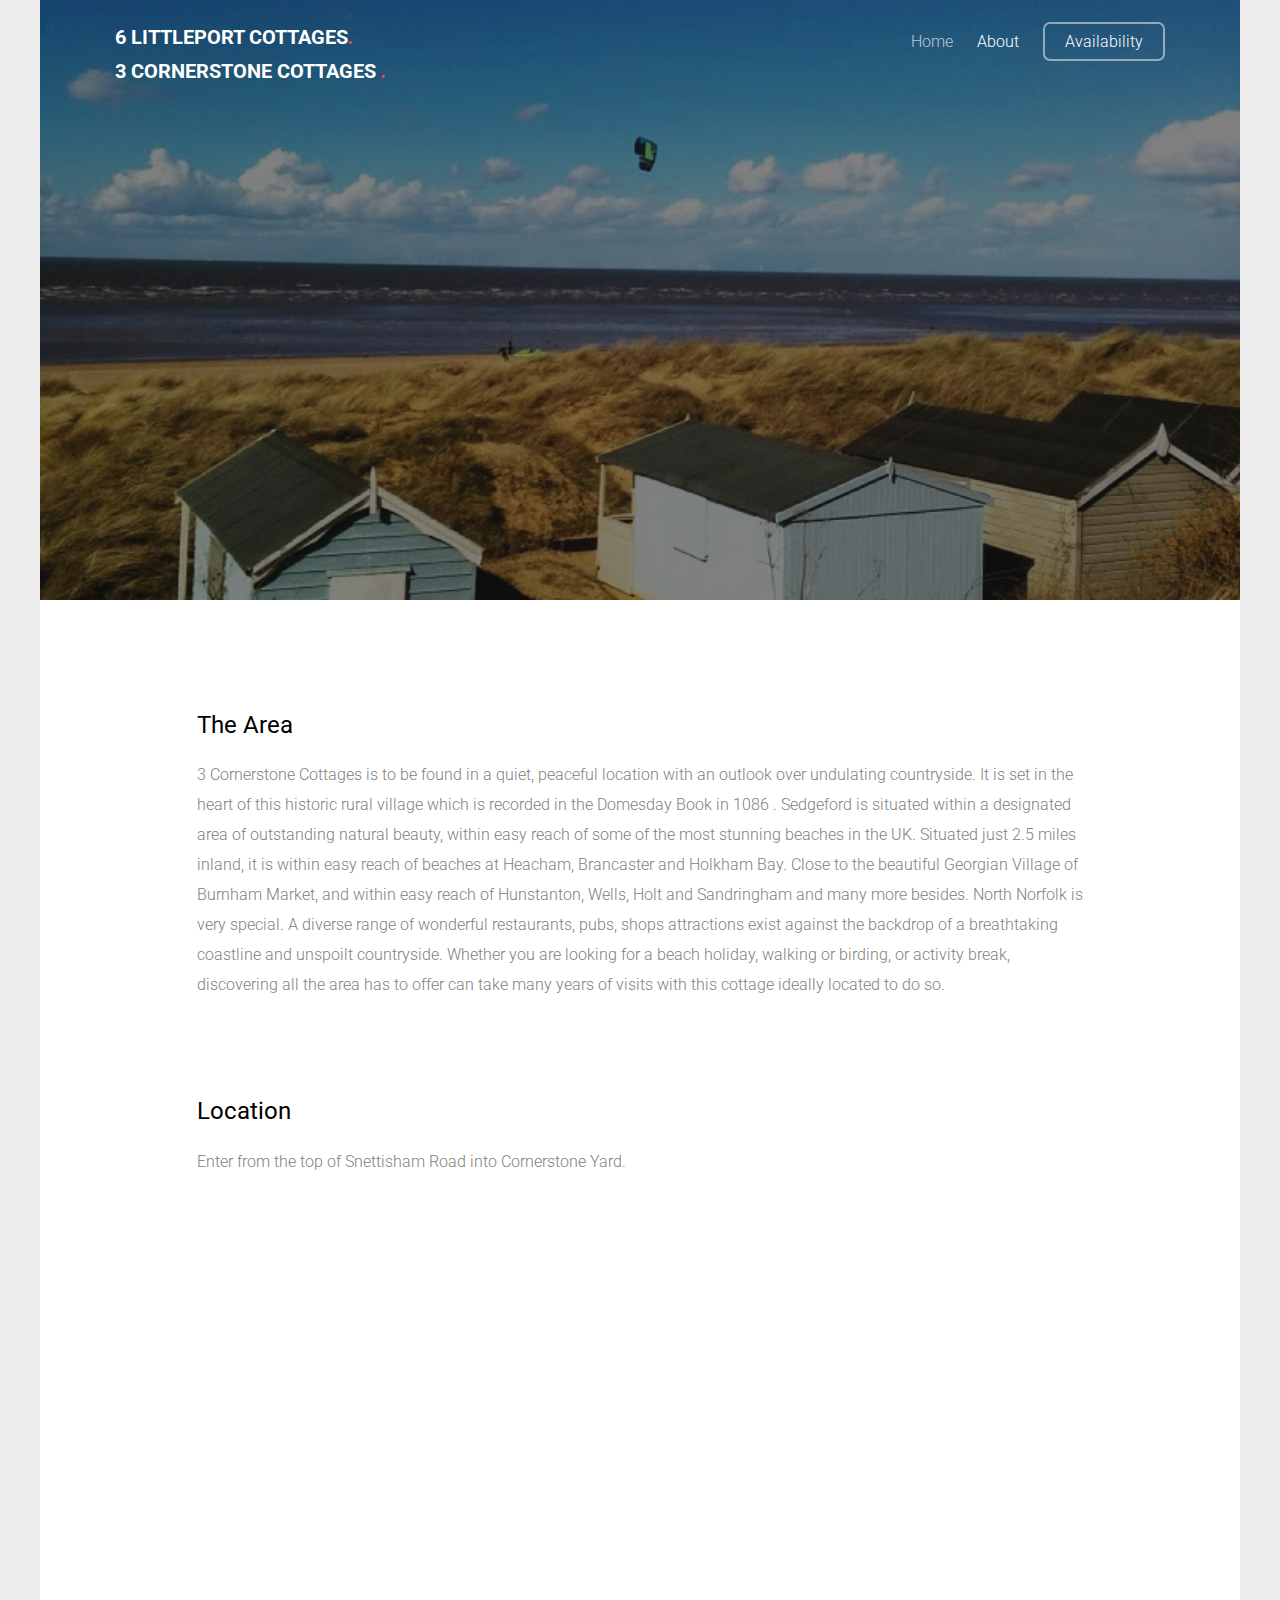
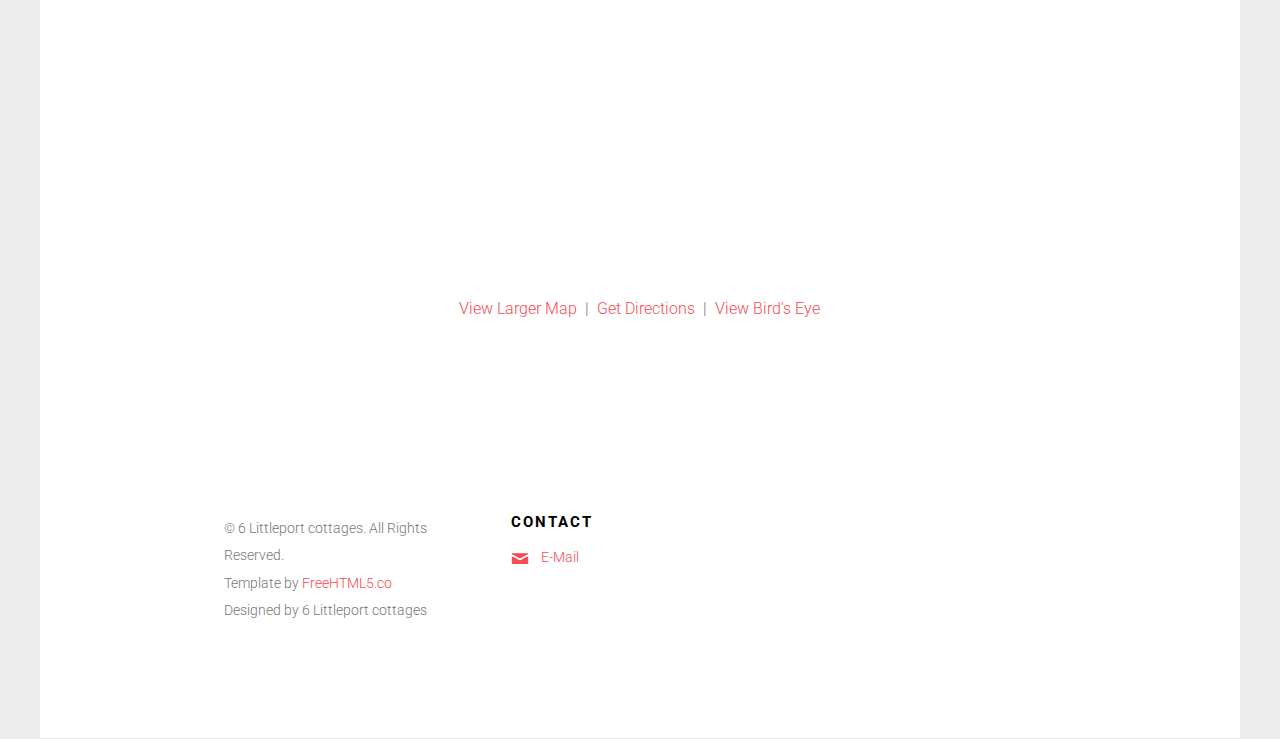
<file: about_cornerstone.html>
<!DOCTYPE HTML>
<html>
	<head>
	<meta charset="utf-8">
	<meta http-equiv="X-UA-Compatible" content="IE=edge">
	<title>6 Littleport Cottages</title>
	<meta name="viewport" content="width=device-width, initial-scale=1">
	<meta name="description" content="Free HTML5 Website Template by FreeHTML5.co" />
	<meta name="keywords" content="free website templates, free html5, free template, free bootstrap, free website template, html5, css3, mobile first, responsive" />
	<meta name="author" content="FreeHTML5.co" />
	<!-- 
	//////////////////////////////////////////////////////

	3 Cornerstone Cottgae. Bespoke Holiday cottage for solo travellers and couples. Located in Sedgeford, North Norfolk.

	//////////////////////////////////////////////////////
	 -->

  	<!-- Facebook and Twitter integration -->
	<meta property="og:title" content=""/>
	<meta property="og:image" content=""/>
	<meta property="og:url" content=""/>
	<meta property="og:site_name" content=""/>
	<meta property="og:description" content=""/>
	<meta name="twitter:title" content="" />
	<meta name="twitter:image" content="" />
	<meta name="twitter:url" content="" />
	<meta name="twitter:card" content="" />

	<link href="https://fonts.googleapis.com/css?family=Roboto:300,400,700" rel="stylesheet">
	
	<!-- Animate.css -->
	<link rel="stylesheet" href="css/animate.css">
	<!-- Icomoon Icon Fonts-->
	<link rel="stylesheet" href="css/icomoon.css">
	<!-- Themify Icons-->
	<link rel="stylesheet" href="css/themify-icons.css">
	<!-- Bootstrap  -->
	<link rel="stylesheet" href="css/bootstrap.css">

	<!-- Magnific Popup -->
	<link rel="stylesheet" href="css/magnific-popup.css">

	<!-- Owl Carousel  -->
	<link rel="stylesheet" href="css/owl.carousel.min.css">
	<link rel="stylesheet" href="css/owl.theme.default.min.css">

	<!-- Theme style  -->
	<link rel="stylesheet" href="css/style.css">

	<!-- Modernizr JS -->
	<script src="js/modernizr-2.6.2.min.js"></script>
	<!-- FOR IE9 below -->
	<!--[if lt IE 9]>
	<script src="js/respond.min.js"></script>
	<![endif]-->

	</head>
	<body>
		
	<div class="gtco-loader"></div>
	
	<div id="page">

	
	<div class="page-inner">
	<nav class="gtco-nav" role="navigation">
		<div class="gtco-container">	
			<div class="row">
				<div class="col-sm-4 col-xs-12">
					<div id="gtco-logo"><a href="index.html">6 Littleport Cottages<em>.</em></a><br><a href="cornerstone.html">3 Cornerstone cottages <em>.</em></a></div>
				</div>
				<div class="col-xs-8 text-right menu-1">
					<ul>
						<li> <a href="cornerstone.html">Home</a></li>
						<li class="active"><a href="#">About</a></li>
						<li class="btn-cta"><a href="availability_cornerstone.html"><span>Availability</span></a></li>
					</ul>
				</div>
			</div>	
		</div>
	</nav>
	
	<header id="gtco-header" class="gtco-cover gtco-cover-sm" role="banner" style="background-image: url(images/cornerstone_about.jpg)">
		<div class="overlay"></div>
		<div class="gtco-container">
			<div class="row">
				<div class="col-md-12 col-md-offset-0 text-left">
					

					<div class="row row-mt-15em">

						<div class="col-md-7 mt-text animate-box" data-animate-effect="fadeInUp">
							<span class="intro-text-small"></span>
							<h1>About</h1>	
						</div>
						
					</div>
							
					
				</div>
			</div>
		</div>
	</header>
	
	<div class="gtco-section border-bottom">
		<div class="gtco-container">
			<div class="row">
				<div class="col-md-10 col-md-offset-1 text-left gtco-heading">
					<h3>The Area</h3>
					<p><font size="3">
					3 Cornerstone Cottages is to be found in a quiet, peaceful location with an outlook over undulating countryside. 
					It is set in the heart of this historic rural village which is recorded in the Domesday Book in 1086 . Sedgeford is situated within a designated area of outstanding natural
					beauty, within easy reach of some of the most stunning beaches in the UK. Situated just 2.5 miles inland, it is within easy reach of beaches
					at Heacham, Brancaster and Holkham Bay. Close to the beautiful Georgian Village of Burnham Market, and within easy reach of Hunstanton, Wells,
					Holt and Sandringham and many more besides.
					North Norfolk is very special. A diverse range of wonderful restaurants, pubs, shops attractions exist against the backdrop of a breathtaking coastline
					and unspoilt countryside. Whether you are looking for a beach holiday, walking or birding, or activity break, discovering 
					all the area has to offer can take many years of visits with this cottage ideally located to do so.
					</font></p>
				</div>
			</div>
			<div class="row">
				<div class="col-md-10 col-md-offset-1 text-left gtco-heading">
					<h3>Location</h3>
					<p><font size="3">Enter from the top of Snettisham Road into Cornerstone Yard.</font></p>
				</div>
				<div class="col-md-10 col-md-offset-1 text-center gtco-heading">
					<iframe width="800" height="600" frameborder="0" src="https://www.bing.com/maps/embed/viewer.aspx?v=3&amp;cp=52.899577~0.540079&amp;lvl=17&amp;w=800&amp;h=600&amp;sty=r&amp;typ=d&amp;pp=~~52.901055~0.559081|~~52.899609~0.539886&amp;ps=&amp;dir=0&amp;mkt=en-gb&amp;src=SHELL&amp;form=BMEMJS"></iframe><div style="margin: 12px 0 0 0;"><a target="_blank" href="https://www.bing.com/maps/?cp=52.899577~0.540079&amp;sty=r&amp;lvl=17&amp;sp=point.52.901055_0.559081__~point.52.899609_0.539886__&amp;mm_embed=map">View Larger Map</a>&nbsp; |&nbsp; <a target="_blank" href="https://www.bing.com/maps/?cp=52.899577~0.540079&amp;sty=r&amp;lvl=17&amp;rtp=~pos.52.901055_0.559081_~pos.52.899609_0.539886__&amp;mm_embed=dir">Get Directions</a>&nbsp; |&nbsp; <a target="_blank" href="https://www.bing.com/maps/?cp=sth4rdh1cxxz&amp;sty=b&amp;lvl=18&amp;sp=point.52.901055_0.559081__~point.52.899609_0.539886__&amp;mm_embed=be">View Bird's Eye</a></div>
				</div>
			</div>
		

		<footer id="gtco-footer" role="contentinfo">
			<div class="col-md-10 col-md-offset-1 text-left gtco-heading">
				<div class="col-md-4">
					<div class="gtco-widget">
						<small class="block">&copy; 6 Littleport cottages. All Rights Reserved.</small> 
						<br>
						<small class="block">Template by <a href="http://FreeHTML5.co/" target="_blank">FreeHTML5.co</a>
						<br>
						<class="block">Designed by 6 Littleport cottages</a>
					</div>
				</div>
				<div class="col-md-4">
					<div class="gtco-widget">
						<h3>Contact</h3>
						<ul class="gtco-quick-contact">
							<li><a href="mailto:derri.shepherd@virgin.net"><i class="icon-mail2"></i> E-Mail</a></li>
						</ul>
					</div>
				</div>
			</div>
		</footer>
	</div>

	</div>

	<div class="gototop js-top">
		<a href="#" class="js-gotop"><i class="icon-arrow-up"></i></a>
	</div>
	
	<!-- jQuery -->
	<script src="js/jquery.min.js"></script>
	<!-- jQuery Easing -->
	<script src="js/jquery.easing.1.3.js"></script>
	<!-- Bootstrap -->
	<script src="js/bootstrap.min.js"></script>
	<!-- Waypoints -->
	<script src="js/jquery.waypoints.min.js"></script>
	<!-- Carousel -->
	<script src="js/owl.carousel.min.js"></script>
	<!-- countTo -->
	<script src="js/jquery.countTo.js"></script>
	<!-- Magnific Popup -->
	<script src="js/jquery.magnific-popup.min.js"></script>
	<script src="js/magnific-popup-options.js"></script>
	<!-- Main -->
	<script src="js/main.js"></script>

	</body>
</html>
</file>
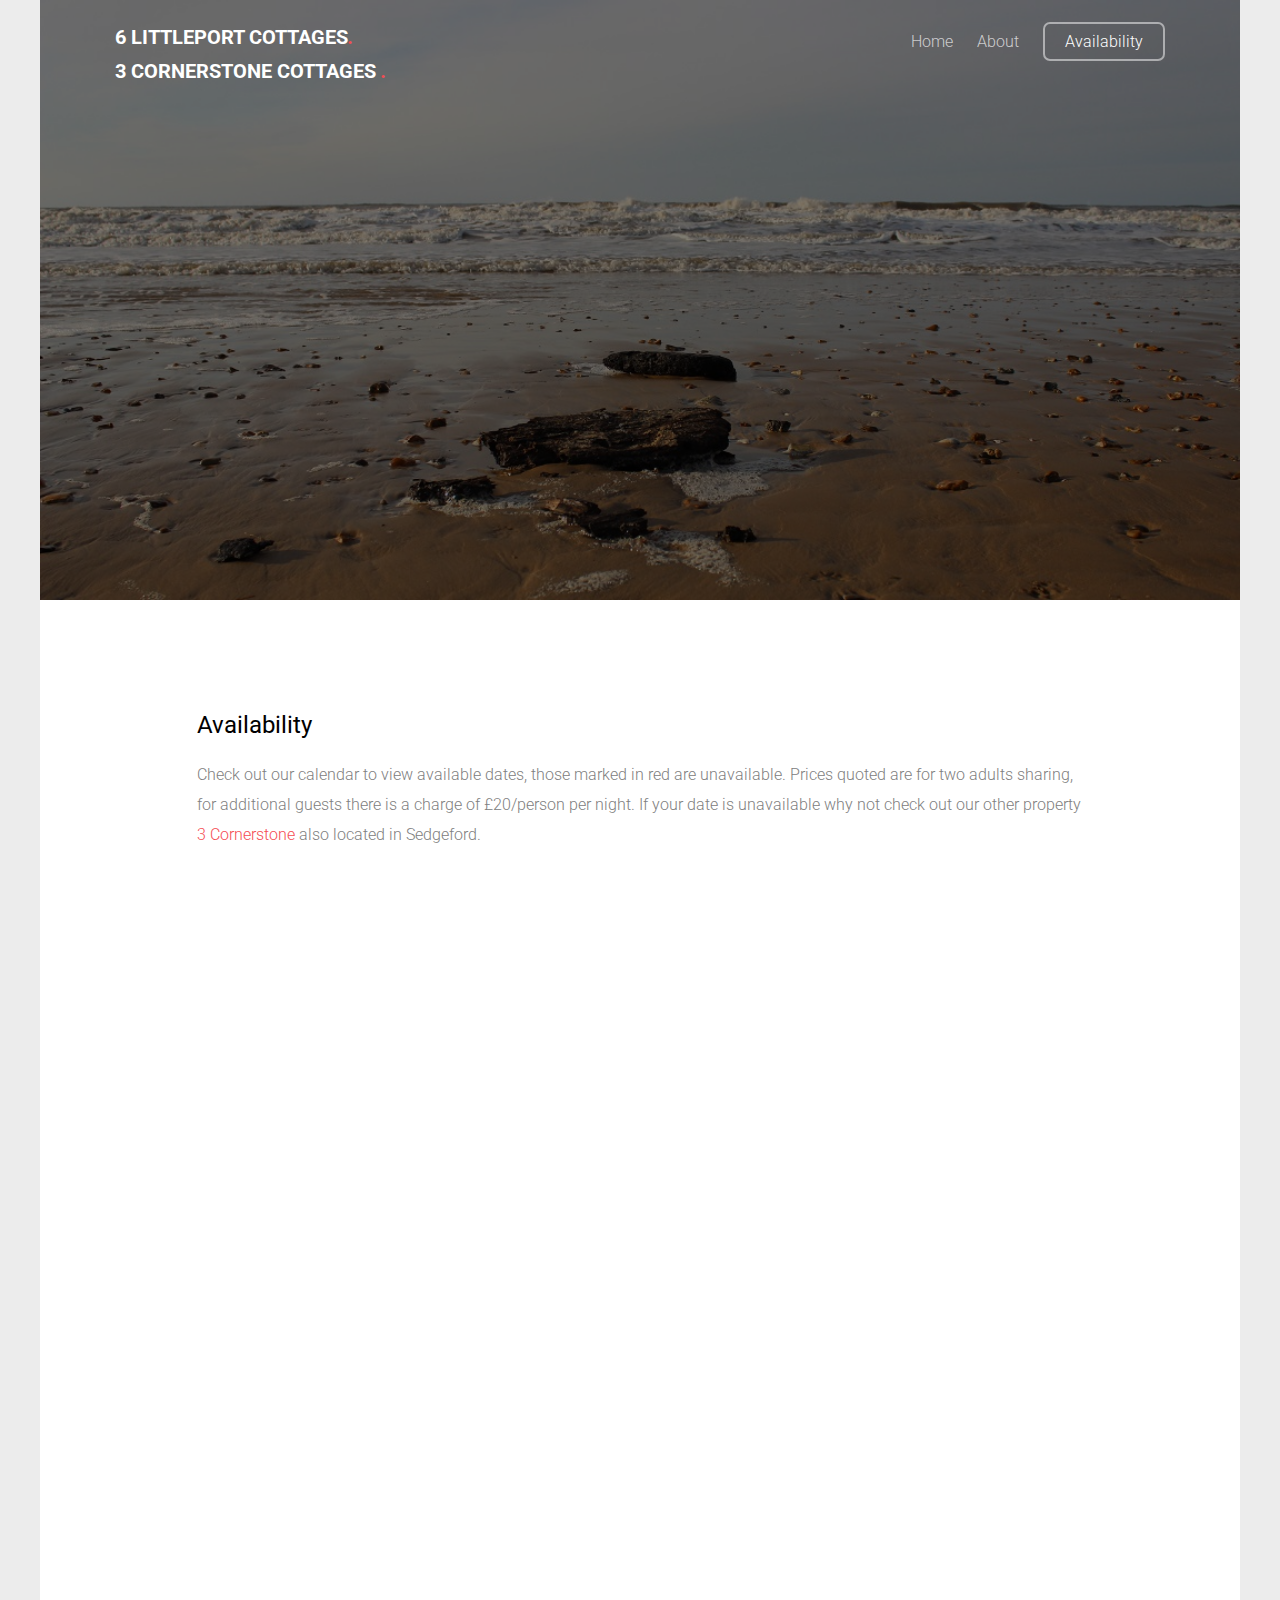
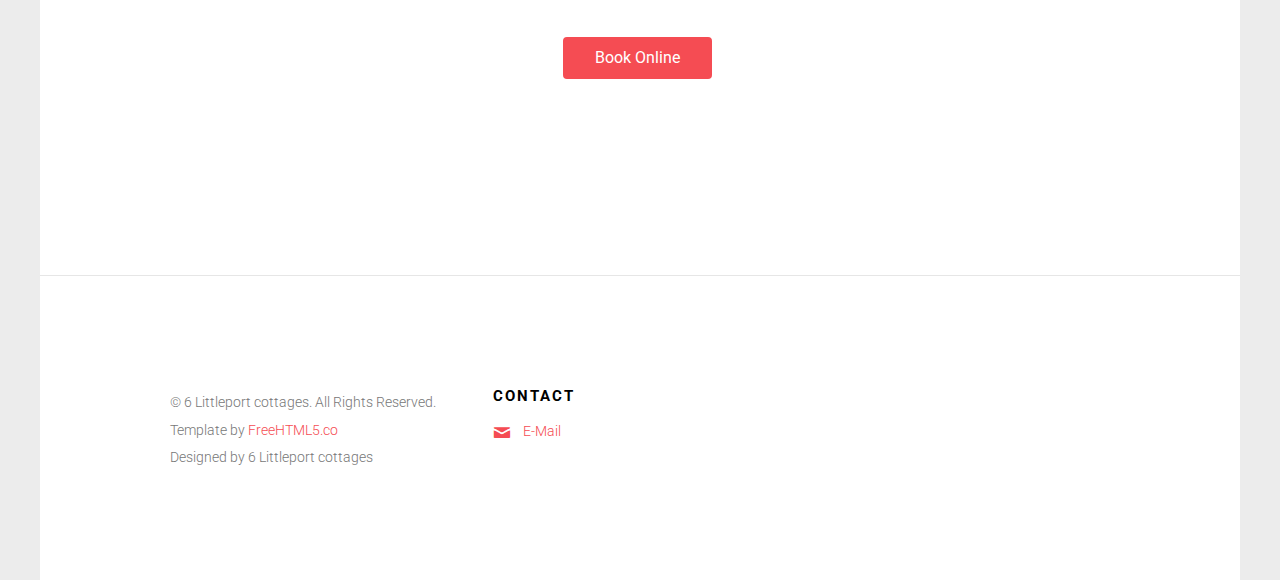
<file: availability.html>
<!DOCTYPE HTML>

<html>
	<head>
	<meta charset="utf-8">
	<meta http-equiv="X-UA-Compatible" content="IE=edge">
	<title>6 Littleport Cottages</title>
	<meta name="viewport" content="width=device-width, initial-scale=1">
	<meta name="description" content="6 Littleport Cottgaes. Holiday cottage Located on the historic Peddars Way footpath, Sdgeford, North Norfolk." />
	<meta name="keywords" content="free website templates, free html5, free template, free bootstrap, free website template, html5, css3, mobile first, responsive" />
	<meta name="author" content="FreeHTML5.co" />
	
	<!-- 
	//////////////////////////////////////////////////////

	6 Littleport Cottgaes. Holiday cottage Located on the historic Peddars Way footpath, Sedgeford, North Norfolk.
	
	//////////////////////////////////////////////////////
	 -->

  	<!-- Facebook and Twitter integration -->
	<meta property="og:title" content=""/>
	<meta property="og:image" content=""/>
	<meta property="og:url" content=""/>
	<meta property="og:site_name" content=""/>
	<meta property="og:description" content=""/>
	<meta name="twitter:title" content="" />
	<meta name="twitter:image" content="" />
	<meta name="twitter:url" content="" />
	<meta name="twitter:card" content="" />

	<link href="https://fonts.googleapis.com/css?family=Roboto:300,400,700" rel="stylesheet">
	
	<!-- Animate.css -->
	<link rel="stylesheet" href="css/animate.css">
	<!-- Icomoon Icon Fonts-->
	<link rel="stylesheet" href="css/icomoon.css">
	<!-- Themify Icons-->
	<link rel="stylesheet" href="css/themify-icons.css">
	<!-- Bootstrap  -->
	<link rel="stylesheet" href="css/bootstrap.css">

	<!-- Magnific Popup -->
	<link rel="stylesheet" href="css/magnific-popup.css">

	<!-- Owl Carousel  -->
	<link rel="stylesheet" href="css/owl.carousel.min.css">
	<link rel="stylesheet" href="css/owl.theme.default.min.css">

	<!-- Theme style  -->
	<link rel="stylesheet" href="css/style.css">

	<!-- Modernizr JS -->
	<script src="js/modernizr-2.6.2.min.js"></script>
	<!-- FOR IE9 below -->
	<!--[if lt IE 9]>
	<script src="js/respond.min.js"></script>
	<![endif]-->

	</head>
	<body>
		
	<div class="gtco-loader"></div>
	
	<div id="page">

	
		<div class="page-inner">
			<nav class="gtco-nav" role="navigation">
				<div class="gtco-container">	
					<div class="row">
						<div class="col-sm-4 col-xs-12">
							<div id="gtco-logo"><a href="#">6 Littleport Cottages<em>.</em></a><br><a href="cornerstone.html">3 Cornerstone cottages <em>.</em></a></div>
						</div>
						<div class="col-xs-8 text-right menu-1">
							<ul>
								<li><a href="index.html">Home</a></li>
								<li><a href="about.html">About</a></li>
								<li class="btn-cta active"><a href="#"><span>Availability</span></a></li>
							</ul>
						</div>
					</div>	
				</div>
			</nav>
		
			<header id="gtco-header" class="gtco-cover gtco-cover-sm" role="banner" style="background-image: url(images/img_13.jpg)">
				<div class="overlay"></div>
				<div class="gtco-container">
					<div class="row">
						<div class="col-md-12 col-md-offset-0 text-left">
							<div class="row row-mt-15em">
								<div class="col-md-7 mt-text animate-box" data-animate-effect="fadeInUp">
									<h1>Book your Norfolk break.</h1>	
								</div>
							</div>
						</div>
					</div>
				</div>
			</header>
		
		
		
				<div class="gtco-section border-bottom">
					<div class="gtco-container">
						<div class="row">
							<div class="col-md-10 col-md-offset-1 text-left gtco-heading">
								<h3>Availability</h3>
								<p><font size="3">Check out our calendar to view available dates, those marked in red are unavailable. Prices quoted are for two adults sharing, 
								for additional guests there is a charge of £20/person per night. If your date is unavailable why not check out our 
								other property <a href="cornerstone.html"> 3 Cornerstone</a> also located in Sedgeford.</font></p>
							</div>
							<div class="col-md-10 col-md-offset-1 text-center gtco-heading">
								<iframe src="https://calendar.google.com/calendar/embed?src=htl4ukc52gf7hjoceuro00svog%40group.calendar.google.com&ctz=Europe/London" style="border: 0" width="800" height="600" frameborder="0" scrolling="no"></iframe></div>
							<div class="col-md-10 col-md-offset-1 text-center gtco-heading">							
								<a href="https://www.booking.com/hotel/gb/6-littleport-cottages.en-gb.html?label=gen173nr-1DCAEoggJCAlhYSDNYBGhQiAEBmAEuwgEDYWJuyAEM2AED6AEBkgIBeagCBA;sid=93b261be898c55499fb8f74de0ee5850;dest_id=-2599222;dest_type=city;dist=0;hapos=1;hpos=1;room1=A%2CA;sb_price_type=total;srepoch=1521722418;srfid=a1222643004282e199aefb9267359bd4b5284902X1;srpvid=1ac35918bf520082;type=total;ucfs=1&#hotelTmpl"><button type="submit" class="btn btn-default btn-primary">Book Online</button></a>
								<br>
							</div>
						</div>
					</div>
				</div>
			
	
				

		<footer id="gtco-footer" role="contentinfo">
			<div class="col-md-10 col-md-offset-1 text-left gtco-heading">
				<div class="col-md-4">
					<div class="gtco-widget">
						<small class="block">&copy; 6 Littleport cottages. All Rights Reserved.</small> 
						<br>
						<small class="block">Template by <a href="http://FreeHTML5.co/" target="_blank">FreeHTML5.co</a>
						<br>
						<class="block">Designed by 6 Littleport cottages</a>
					</div>
				</div>
				<div class="col-md-4">
					<div class="gtco-widget">
						<h3>Contact</h3>
						<ul class="gtco-quick-contact">
							<li><a href="mailto:derri.shepherd@virgin.net"><i class="icon-mail2"></i> E-Mail</a></li>
						</ul>
					</div>
				</div>
			</div>
		</footer>
	</div>

	</div>

	<div class="gototop js-top">
		<a href="#" class="js-gotop"><i class="icon-arrow-up"></i></a>
	</div>
	
	<!-- jQuery -->
	<script src="js/jquery.min.js"></script>
	<!-- jQuery Easing -->
	<script src="js/jquery.easing.1.3.js"></script>
	<!-- Bootstrap -->
	<script src="js/bootstrap.min.js"></script>
	<!-- Waypoints -->
	<script src="js/jquery.waypoints.min.js"></script>
	<!-- Carousel -->
	<script src="js/owl.carousel.min.js"></script>
	<!-- countTo -->
	<script src="js/jquery.countTo.js"></script>
	<!-- Magnific Popup -->
	<script src="js/jquery.magnific-popup.min.js"></script>
	<script src="js/magnific-popup-options.js"></script>
	<!-- Main -->
	<script src="js/main.js"></script>

	</body>
</html>
</file>
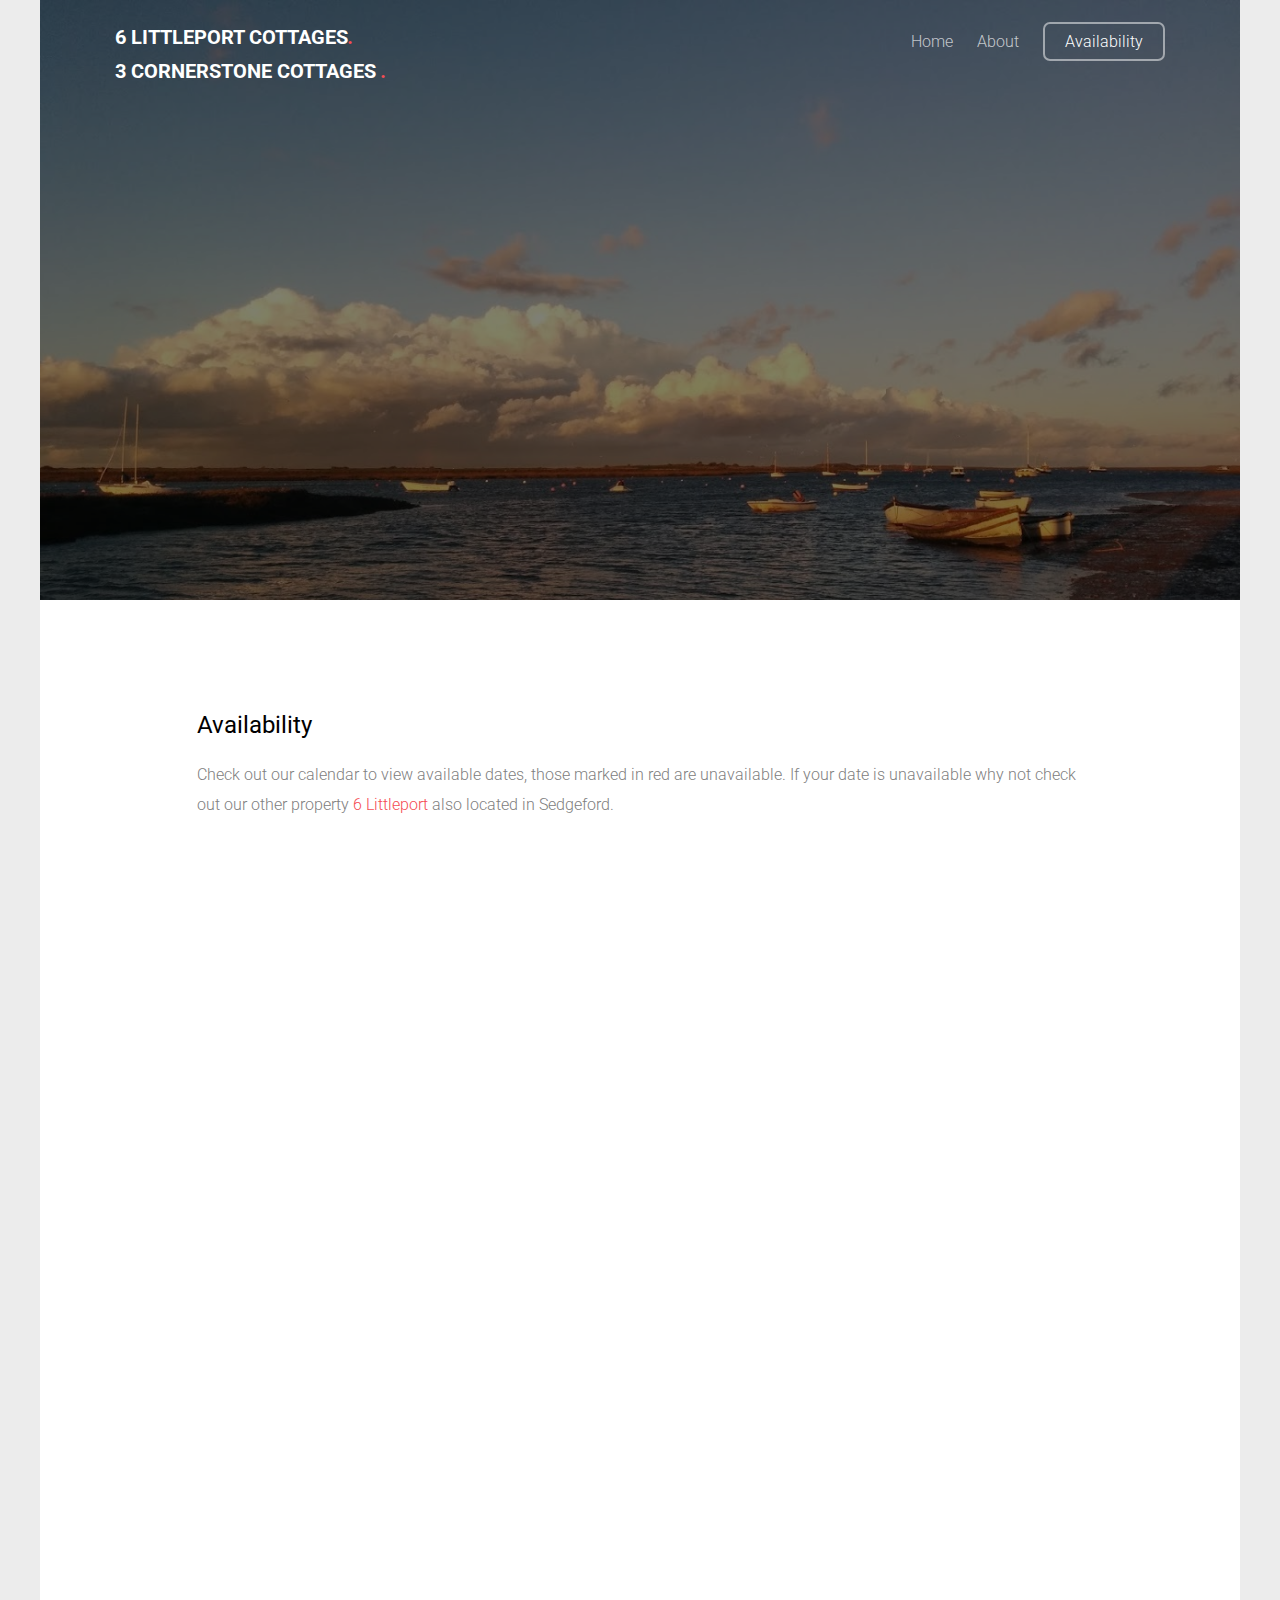
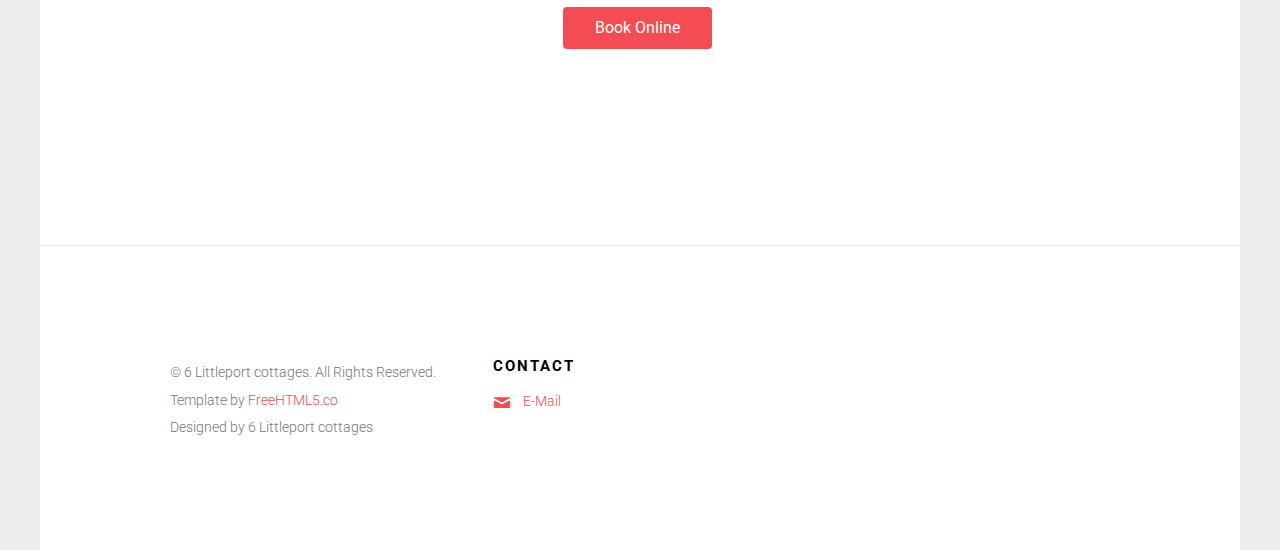
<file: availability_cornerstone.html>
<!DOCTYPE HTML>

<html>
	<head>
	<meta charset="utf-8">
	<meta http-equiv="X-UA-Compatible" content="IE=edge">
	<title>3 Cornerstone Cottages</title>
	<meta name="viewport" content="width=device-width, initial-scale=1">
	<meta name="description" content="Bespoke Holiday cottage for solo travellers and couples. Located in Sedgeford, North Norfolk." />
	<meta name="keywords" content="free website templates, free html5, free template, free bootstrap, free website template, html5, css3, mobile first, responsive" />
	<meta name="author" content="FreeHTML5.co" />
	
	<!-- 
	//////////////////////////////////////////////////////

	3 Cornerstone Cottages. Bespoke Holiday cottage for solo travellers and couples. Located in Sedgeford, North Norfolk.

	//////////////////////////////////////////////////////
	 -->

  	<!-- Facebook and Twitter integration -->
	<meta property="og:title" content=""/>
	<meta property="og:image" content=""/>
	<meta property="og:url" content=""/>
	<meta property="og:site_name" content=""/>
	<meta property="og:description" content=""/>
	<meta name="twitter:title" content="" />
	<meta name="twitter:image" content="" />
	<meta name="twitter:url" content="" />
	<meta name="twitter:card" content="" />

	<link href="https://fonts.googleapis.com/css?family=Roboto:300,400,700" rel="stylesheet">
	
	<!-- Animate.css -->
	<link rel="stylesheet" href="css/animate.css">
	<!-- Icomoon Icon Fonts-->
	<link rel="stylesheet" href="css/icomoon.css">
	<!-- Themify Icons-->
	<link rel="stylesheet" href="css/themify-icons.css">
	<!-- Bootstrap  -->
	<link rel="stylesheet" href="css/bootstrap.css">

	<!-- Magnific Popup -->
	<link rel="stylesheet" href="css/magnific-popup.css">

	<!-- Owl Carousel  -->
	<link rel="stylesheet" href="css/owl.carousel.min.css">
	<link rel="stylesheet" href="css/owl.theme.default.min.css">

	<!-- Theme style  -->
	<link rel="stylesheet" href="css/style.css">

	<!-- Modernizr JS -->
	<script src="js/modernizr-2.6.2.min.js"></script>
	<!-- FOR IE9 below -->
	<!--[if lt IE 9]>
	<script src="js/respond.min.js"></script>
	<![endif]-->

	</head>
	<body>
		
	<div class="gtco-loader"></div>
	
	<div id="page">

	
		<div class="page-inner">
			<nav class="gtco-nav" role="navigation">
				<div class="gtco-container">	
					<div class="row">
						<div class="col-sm-4 col-xs-12">
							<div id="gtco-logo"><a href="index.html">6 Littleport Cottages<em>.</em></a><br><a href="cornerstone.html">3 Cornerstone cottages <em>.</em></a></div>
						</div>
						<div class="col-xs-8 text-right menu-1">
							<ul>
								<li><a href="cornerstone.html">Home</a></li>
								<li><a href="about_cornerstone.html">About</a></li>
								<li class="btn-cta active"><a href="#"><span>Availability</span></a></li>
							</ul>
						</div>
					</div>	
				</div>
			</nav>
		
			<header id="gtco-header" class="gtco-cover gtco-cover-sm" role="banner" style="background-image: url(images/cornerstone_availability.jpg)">
				<div class="overlay"></div>
				<div class="gtco-container">
					<div class="row">
						<div class="col-md-12 col-md-offset-0 text-left">
							<div class="row row-mt-15em">
								<div class="col-md-7 mt-text animate-box" data-animate-effect="fadeInUp">
									<h1>Book your Norfolk break.</h1>	
								</div>
							</div>
						</div>
					</div>
				</div>
			</header>
		
		
		
				<div class="gtco-section border-bottom">
					<div class="gtco-container">
						<div class="row">
							<div class="col-md-10 col-md-offset-1 text-left gtco-heading">
								<h3>Availability</h3>
								<p><font size="3">Check out our calendar to view available dates, those marked in red are unavailable. If your date is unavailable why not check out our other property <a href="index.html"> 6 Littleport</a> also located in Sedgeford.</font></p>
							</div>
							<div class="col-md-10 col-md-offset-1 text-center gtco-heading">
								<iframe src="https://calendar.google.com/calendar/embed?src=g2uslfd2l8pan0415s9ll5nq1s%40group.calendar.google.com&ctz=Europe/London" style="border: 0" width="800" height="600" frameborder="0" scrolling="no"></iframe>
							</div>
							<div class="col-md-10 col-md-offset-1 text-center gtco-heading">							
								<a href="https://www.booking.com/hotel/gb/3-cornerstone-cottage.en-gb.html?aid=304142;label=gen173nr-1DCAEoggJCAlhYSDNYBGhQiAEBmAEuwgEDYWJuyAEM2AED6AEBkgIBeagCBA;sid=25a0683f0c1ffda08f4ea18480f4728f;ucfs=1;srpvid=7f3259588ffa0157;srepoch=1521722545;room1=A%2CA;hpos=1;hapos=1;dest_type=city;dest_id=-2607391;srfid=61271104bb17378135f7572d8fb9827ec1f95f1dX1;from=searchresults;highlight_room=#hotelTmpl"><button type="submit" class="btn btn-default btn-primary">Book Online</button></a>
								<br>
							</div>
						</div>
					</div>
				</div>
			
	
				

		<footer id="gtco-footer" role="contentinfo">
			<div class="col-md-10 col-md-offset-1 text-left gtco-heading">
				<div class="col-md-4">
					<div class="gtco-widget">
						<small class="block">&copy; 6 Littleport cottages. All Rights Reserved.</small> 
						<br>
						<small class="block">Template by <a href="http://FreeHTML5.co/" target="_blank">FreeHTML5.co</a>
						<br>
						<class="block">Designed by 6 Littleport cottages</a>
					</div>
				</div>
				<div class="col-md-4">
					<div class="gtco-widget">
						<h3>Contact</h3>
						<ul class="gtco-quick-contact">
							<li><a href="mailto:derri.shepherd@virgin.net"><i class="icon-mail2"></i> E-Mail</a></li>
						</ul>
					</div>
				</div>
			</div>
		</footer>
	</div>

	</div>

	<div class="gototop js-top">
		<a href="#" class="js-gotop"><i class="icon-arrow-up"></i></a>
	</div>
	
	<!-- jQuery -->
	<script src="js/jquery.min.js"></script>
	<!-- jQuery Easing -->
	<script src="js/jquery.easing.1.3.js"></script>
	<!-- Bootstrap -->
	<script src="js/bootstrap.min.js"></script>
	<!-- Waypoints -->
	<script src="js/jquery.waypoints.min.js"></script>
	<!-- Carousel -->
	<script src="js/owl.carousel.min.js"></script>
	<!-- countTo -->
	<script src="js/jquery.countTo.js"></script>
	<!-- Magnific Popup -->
	<script src="js/jquery.magnific-popup.min.js"></script>
	<script src="js/magnific-popup-options.js"></script>
	<!-- Main -->
	<script src="js/main.js"></script>

	</body>
</html>
</file>
<file: css/icomoon.css>
@font-face {
  font-family: 'icomoon';
  src:  url('../fonts/icomoon/icomoon.eot?6iuir');
  src:  url('../fonts/icomoon/icomoon.eot?6iuir#iefix') format('embedded-opentype'),
    url('../fonts/icomoon/icomoon.ttf?6iuir') format('truetype'),
    url('../fonts/icomoon/icomoon.woff?6iuir') format('woff'),
    url('../fonts/icomoon/icomoon.svg?6iuir#icomoon') format('svg');
  font-weight: normal;
  font-style: normal;
}

[class^="icon-"], [class*=" icon-"] {
  /* use !important to prevent issues with browser extensions that change fonts */
  font-family: 'icomoon' !important;
  speak: none;
  font-style: normal;
  font-weight: normal;
  font-variant: normal;
  text-transform: none;
  line-height: 1;

  /* Better Font Rendering =========== */
  -webkit-font-smoothing: antialiased;
  -moz-osx-font-smoothing: grayscale;
}

.icon-eye:before {
  content: "\e000";
}
.icon-paper-clip:before {
  content: "\e001";
}
.icon-mail:before {
  content: "\e002";
}
.icon-toggle:before {
  content: "\e003";
}
.icon-layout:before {
  content: "\e004";
}
.icon-link:before {
  content: "\e005";
}
.icon-bell:before {
  content: "\e006";
}
.icon-lock:before {
  content: "\e007";
}
.icon-unlock:before {
  content: "\e008";
}
.icon-ribbon:before {
  content: "\e009";
}
.icon-image:before {
  content: "\e010";
}
.icon-signal:before {
  content: "\e011";
}
.icon-target:before {
  content: "\e012";
}
.icon-clipboard:before {
  content: "\e013";
}
.icon-clock:before {
  content: "\e014";
}
.icon-watch:before {
  content: "\e015";
}
.icon-air-play:before {
  content: "\e016";
}
.icon-camera:before {
  content: "\e017";
}
.icon-video:before {
  content: "\e018";
}
.icon-disc:before {
  content: "\e019";
}
.icon-printer:before {
  content: "\e020";
}
.icon-monitor:before {
  content: "\e021";
}
.icon-server:before {
  content: "\e022";
}
.icon-cog:before {
  content: "\e023";
}
.icon-heart:before {
  content: "\e024";
}
.icon-paragraph:before {
  content: "\e025";
}
.icon-align-justify:before {
  content: "\e026";
}
.icon-align-left:before {
  content: "\e027";
}
.icon-align-center:before {
  content: "\e028";
}
.icon-align-right:before {
  content: "\e029";
}
.icon-book:before {
  content: "\e030";
}
.icon-layers:before {
  content: "\e031";
}
.icon-stack:before {
  content: "\e032";
}
.icon-stack-2:before {
  content: "\e033";
}
.icon-paper:before {
  content: "\e034";
}
.icon-paper-stack:before {
  content: "\e035";
}
.icon-search:before {
  content: "\e036";
}
.icon-zoom-in:before {
  content: "\e037";
}
.icon-zoom-out:before {
  content: "\e038";
}
.icon-reply:before {
  content: "\e039";
}
.icon-circle-plus:before {
  content: "\e040";
}
.icon-circle-minus:before {
  content: "\e041";
}
.icon-circle-check:before {
  content: "\e042";
}
.icon-circle-cross:before {
  content: "\e043";
}
.icon-square-plus:before {
  content: "\e044";
}
.icon-square-minus:before {
  content: "\e045";
}
.icon-square-check:before {
  content: "\e046";
}
.icon-square-cross:before {
  content: "\e047";
}
.icon-microphone:before {
  content: "\e048";
}
.icon-record:before {
  content: "\e049";
}
.icon-skip-back:before {
  content: "\e050";
}
.icon-rewind:before {
  content: "\e051";
}
.icon-play:before {
  content: "\e052";
}
.icon-pause:before {
  content: "\e053";
}
.icon-stop:before {
  content: "\e054";
}
.icon-fast-forward:before {
  content: "\e055";
}
.icon-skip-forward:before {
  content: "\e056";
}
.icon-shuffle:before {
  content: "\e057";
}
.icon-repeat:before {
  content: "\e058";
}
.icon-folder:before {
  content: "\e059";
}
.icon-umbrella:before {
  content: "\e060";
}
.icon-moon:before {
  content: "\e061";
}
.icon-thermometer:before {
  content: "\e062";
}
.icon-drop:before {
  content: "\e063";
}
.icon-sun:before {
  content: "\e064";
}
.icon-cloud:before {
  content: "\e065";
}
.icon-cloud-upload:before {
  content: "\e066";
}
.icon-cloud-download:before {
  content: "\e067";
}
.icon-upload:before {
  content: "\e068";
}
.icon-download:before {
  content: "\e069";
}
.icon-location:before {
  content: "\e070";
}
.icon-location-2:before {
  content: "\e071";
}
.icon-map:before {
  content: "\e072";
}
.icon-battery:before {
  content: "\e073";
}
.icon-head:before {
  content: "\e074";
}
.icon-briefcase:before {
  content: "\e075";
}
.icon-speech-bubble:before {
  content: "\e076";
}
.icon-anchor:before {
  content: "\e077";
}
.icon-globe:before {
  content: "\e078";
}
.icon-box:before {
  content: "\e079";
}
.icon-reload:before {
  content: "\e080";
}
.icon-share:before {
  content: "\e081";
}
.icon-marquee:before {
  content: "\e082";
}
.icon-marquee-plus:before {
  content: "\e083";
}
.icon-marquee-minus:before {
  content: "\e084";
}
.icon-tag:before {
  content: "\e085";
}
.icon-power:before {
  content: "\e086";
}
.icon-command:before {
  content: "\e087";
}
.icon-alt:before {
  content: "\e088";
}
.icon-esc:before {
  content: "\e089";
}
.icon-bar-graph:before {
  content: "\e090";
}
.icon-bar-graph-2:before {
  content: "\e091";
}
.icon-pie-graph:before {
  content: "\e092";
}
.icon-star:before {
  content: "\e093";
}
.icon-arrow-left:before {
  content: "\e094";
}
.icon-arrow-right:before {
  content: "\e095";
}
.icon-arrow-up:before {
  content: "\e096";
}
.icon-arrow-down:before {
  content: "\e097";
}
.icon-volume:before {
  content: "\e098";
}
.icon-mute:before {
  content: "\e099";
}
.icon-content-right:before {
  content: "\e100";
}
.icon-content-left:before {
  content: "\e101";
}
.icon-grid:before {
  content: "\e102";
}
.icon-grid-2:before {
  content: "\e103";
}
.icon-columns:before {
  content: "\e104";
}
.icon-loader:before {
  content: "\e105";
}
.icon-bag:before {
  content: "\e106";
}
.icon-ban:before {
  content: "\e107";
}
.icon-flag:before {
  content: "\e108";
}
.icon-trash:before {
  content: "\e109";
}
.icon-expand:before {
  content: "\e110";
}
.icon-contract:before {
  content: "\e111";
}
.icon-maximize:before {
  content: "\e112";
}
.icon-minimize:before {
  content: "\e113";
}
.icon-plus:before {
  content: "\e114";
}
.icon-minus:before {
  content: "\e115";
}
.icon-check:before {
  content: "\e116";
}
.icon-cross:before {
  content: "\e117";
}
.icon-move:before {
  content: "\e118";
}
.icon-delete:before {
  content: "\e119";
}
.icon-menu:before {
  content: "\e120";
}
.icon-archive:before {
  content: "\e121";
}
.icon-inbox:before {
  content: "\e122";
}
.icon-outbox:before {
  content: "\e123";
}
.icon-file:before {
  content: "\e124";
}
.icon-file-add:before {
  content: "\e125";
}
.icon-file-subtract:before {
  content: "\e126";
}
.icon-help:before {
  content: "\e127";
}
.icon-open:before {
  content: "\e128";
}
.icon-ellipsis:before {
  content: "\e129";
}
.icon-add-to-list:before {
  content: "\e900";
}
.icon-classic-computer:before {
  content: "\e901";
}
.icon-controller-fast-backward:before {
  content: "\e902";
}
.icon-creative-commons-attribution:before {
  content: "\e903";
}
.icon-creative-commons-noderivs:before {
  content: "\e904";
}
.icon-creative-commons-noncommercial-eu:before {
  content: "\e905";
}
.icon-creative-commons-noncommercial-us:before {
  content: "\e906";
}
.icon-creative-commons-public-domain:before {
  content: "\e907";
}
.icon-creative-commons-remix:before {
  content: "\e908";
}
.icon-creative-commons-share:before {
  content: "\e909";
}
.icon-creative-commons-sharealike:before {
  content: "\e90a";
}
.icon-creative-commons:before {
  content: "\e90b";
}
.icon-document-landscape:before {
  content: "\e90c";
}
.icon-remove-user:before {
  content: "\e90d";
}
.icon-warning:before {
  content: "\e90e";
}
.icon-arrow-bold-down:before {
  content: "\e90f";
}
.icon-arrow-bold-left:before {
  content: "\e910";
}
.icon-arrow-bold-right:before {
  content: "\e911";
}
.icon-arrow-bold-up:before {
  content: "\e912";
}
.icon-arrow-down2:before {
  content: "\e913";
}
.icon-arrow-left2:before {
  content: "\e914";
}
.icon-arrow-long-down:before {
  content: "\e915";
}
.icon-arrow-long-left:before {
  content: "\e916";
}
.icon-arrow-long-right:before {
  content: "\e917";
}
.icon-arrow-long-up:before {
  content: "\e918";
}
.icon-arrow-right2:before {
  content: "\e919";
}
.icon-arrow-up2:before {
  content: "\e91a";
}
.icon-arrow-with-circle-down:before {
  content: "\e91b";
}
.icon-arrow-with-circle-left:before {
  content: "\e91c";
}
.icon-arrow-with-circle-right:before {
  content: "\e91d";
}
.icon-arrow-with-circle-up:before {
  content: "\e91e";
}
.icon-bookmark:before {
  content: "\e91f";
}
.icon-bookmarks:before {
  content: "\e920";
}
.icon-chevron-down:before {
  content: "\e921";
}
.icon-chevron-left:before {
  content: "\e922";
}
.icon-chevron-right:before {
  content: "\e923";
}
.icon-chevron-small-down:before {
  content: "\e924";
}
.icon-chevron-small-left:before {
  content: "\e925";
}
.icon-chevron-small-right:before {
  content: "\e926";
}
.icon-chevron-small-up:before {
  content: "\e927";
}
.icon-chevron-thin-down:before {
  content: "\e928";
}
.icon-chevron-thin-left:before {
  content: "\e929";
}
.icon-chevron-thin-right:before {
  content: "\e92a";
}
.icon-chevron-thin-up:before {
  content: "\e92b";
}
.icon-chevron-up:before {
  content: "\e92c";
}
.icon-chevron-with-circle-down:before {
  content: "\e92d";
}
.icon-chevron-with-circle-left:before {
  content: "\e92e";
}
.icon-chevron-with-circle-right:before {
  content: "\e92f";
}
.icon-chevron-with-circle-up:before {
  content: "\e930";
}
.icon-cloud2:before {
  content: "\e931";
}
.icon-controller-fast-forward:before {
  content: "\e932";
}
.icon-controller-jump-to-start:before {
  content: "\e933";
}
.icon-controller-next:before {
  content: "\e934";
}
.icon-controller-paus:before {
  content: "\e935";
}
.icon-controller-play:before {
  content: "\e936";
}
.icon-controller-record:before {
  content: "\e937";
}
.icon-controller-stop:before {
  content: "\e938";
}
.icon-controller-volume:before {
  content: "\e939";
}
.icon-dot-single:before {
  content: "\e93a";
}
.icon-dots-three-horizontal:before {
  content: "\e93b";
}
.icon-dots-three-vertical:before {
  content: "\e93c";
}
.icon-dots-two-horizontal:before {
  content: "\e93d";
}
.icon-dots-two-vertical:before {
  content: "\e93e";
}
.icon-download2:before {
  content: "\e93f";
}
.icon-emoji-flirt:before {
  content: "\e940";
}
.icon-flow-branch:before {
  content: "\e941";
}
.icon-flow-cascade:before {
  content: "\e942";
}
.icon-flow-line:before {
  content: "\e943";
}
.icon-flow-parallel:before {
  content: "\e944";
}
.icon-flow-tree:before {
  content: "\e945";
}
.icon-install:before {
  content: "\e946";
}
.icon-layers2:before {
  content: "\e947";
}
.icon-open-book:before {
  content: "\e948";
}
.icon-resize-100:before {
  content: "\e949";
}
.icon-resize-full-screen:before {
  content: "\e94a";
}
.icon-save:before {
  content: "\e94b";
}
.icon-select-arrows:before {
  content: "\e94c";
}
.icon-sound-mute:before {
  content: "\e94d";
}
.icon-sound:before {
  content: "\e94e";
}
.icon-trash2:before {
  content: "\e94f";
}
.icon-triangle-down:before {
  content: "\e950";
}
.icon-triangle-left:before {
  content: "\e951";
}
.icon-triangle-right:before {
  content: "\e952";
}
.icon-triangle-up:before {
  content: "\e953";
}
.icon-uninstall:before {
  content: "\e954";
}
.icon-upload-to-cloud:before {
  content: "\e955";
}
.icon-upload2:before {
  content: "\e956";
}
.icon-add-user:before {
  content: "\e957";
}
.icon-address:before {
  content: "\e958";
}
.icon-adjust:before {
  content: "\e959";
}
.icon-air:before {
  content: "\e95a";
}
.icon-aircraft-landing:before {
  content: "\e95b";
}
.icon-aircraft-take-off:before {
  content: "\e95c";
}
.icon-aircraft:before {
  content: "\e95d";
}
.icon-align-bottom:before {
  content: "\e95e";
}
.icon-align-horizontal-middle:before {
  content: "\e95f";
}
.icon-align-left2:before {
  content: "\e960";
}
.icon-align-right2:before {
  content: "\e961";
}
.icon-align-top:before {
  content: "\e962";
}
.icon-align-vertical-middle:before {
  content: "\e963";
}
.icon-archive2:before {
  content: "\e964";
}
.icon-area-graph:before {
  content: "\e965";
}
.icon-attachment:before {
  content: "\e966";
}
.icon-awareness-ribbon:before {
  content: "\e967";
}
.icon-back-in-time:before {
  content: "\e968";
}
.icon-back:before {
  content: "\e969";
}
.icon-bar-graph2:before {
  content: "\e96a";
}
.icon-battery2:before {
  content: "\e96b";
}
.icon-beamed-note:before {
  content: "\e96c";
}
.icon-bell2:before {
  content: "\e96d";
}
.icon-blackboard:before {
  content: "\e96e";
}
.icon-block:before {
  content: "\e96f";
}
.icon-book2:before {
  content: "\e970";
}
.icon-bowl:before {
  content: "\e971";
}
.icon-box2:before {
  content: "\e972";
}
.icon-briefcase2:before {
  content: "\e973";
}
.icon-browser:before {
  content: "\e974";
}
.icon-brush:before {
  content: "\e975";
}
.icon-bucket:before {
  content: "\e976";
}
.icon-cake:before {
  content: "\e977";
}
.icon-calculator:before {
  content: "\e978";
}
.icon-calendar:before {
  content: "\e979";
}
.icon-camera2:before {
  content: "\e97a";
}
.icon-ccw:before {
  content: "\e97b";
}
.icon-chat:before {
  content: "\e97c";
}
.icon-check2:before {
  content: "\e97d";
}
.icon-circle-with-cross:before {
  content: "\e97e";
}
.icon-circle-with-minus:before {
  content: "\e97f";
}
.icon-circle-with-plus:before {
  content: "\e980";
}
.icon-circle:before {
  content: "\e981";
}
.icon-circular-graph:before {
  content: "\e982";
}
.icon-clapperboard:before {
  content: "\e983";
}
.icon-clipboard2:before {
  content: "\e984";
}
.icon-clock2:before {
  content: "\e985";
}
.icon-code:before {
  content: "\e986";
}
.icon-cog2:before {
  content: "\e987";
}
.icon-colours:before {
  content: "\e988";
}
.icon-compass:before {
  content: "\e989";
}
.icon-copy:before {
  content: "\e98a";
}
.icon-credit-card:before {
  content: "\e98b";
}
.icon-credit:before {
  content: "\e98c";
}
.icon-cross2:before {
  content: "\e98d";
}
.icon-cup:before {
  content: "\e98e";
}
.icon-cw:before {
  content: "\e98f";
}
.icon-cycle:before {
  content: "\e990";
}
.icon-database:before {
  content: "\e991";
}
.icon-dial-pad:before {
  content: "\e992";
}
.icon-direction:before {
  content: "\e993";
}
.icon-document:before {
  content: "\e994";
}
.icon-documents:before {
  content: "\e995";
}
.icon-drink:before {
  content: "\e996";
}
.icon-drive:before {
  content: "\e997";
}
.icon-drop2:before {
  content: "\e998";
}
.icon-edit:before {
  content: "\e999";
}
.icon-email:before {
  content: "\e99a";
}
.icon-emoji-happy:before {
  content: "\e99b";
}
.icon-emoji-neutral:before {
  content: "\e99c";
}
.icon-emoji-sad:before {
  content: "\e99d";
}
.icon-erase:before {
  content: "\e99e";
}
.icon-eraser:before {
  content: "\e99f";
}
.icon-export:before {
  content: "\e9a0";
}
.icon-eye2:before {
  content: "\e9a1";
}
.icon-feather:before {
  content: "\e9a2";
}
.icon-flag2:before {
  content: "\e9a3";
}
.icon-flash:before {
  content: "\e9a4";
}
.icon-flashlight:before {
  content: "\e9a5";
}
.icon-flat-brush:before {
  content: "\e9a6";
}
.icon-folder-images:before {
  content: "\e9a7";
}
.icon-folder-music:before {
  content: "\e9a8";
}
.icon-folder-video:before {
  content: "\e9a9";
}
.icon-folder2:before {
  content: "\e9aa";
}
.icon-forward:before {
  content: "\e9ab";
}
.icon-funnel:before {
  content: "\e9ac";
}
.icon-game-controller:before {
  content: "\e9ad";
}
.icon-gauge:before {
  content: "\e9ae";
}
.icon-globe2:before {
  content: "\e9af";
}
.icon-graduation-cap:before {
  content: "\e9b0";
}
.icon-grid2:before {
  content: "\e9b1";
}
.icon-hair-cross:before {
  content: "\e9b2";
}
.icon-hand:before {
  content: "\e9b3";
}
.icon-heart-outlined:before {
  content: "\e9b4";
}
.icon-heart2:before {
  content: "\e9b5";
}
.icon-help-with-circle:before {
  content: "\e9b6";
}
.icon-help2:before {
  content: "\e9b7";
}
.icon-home:before {
  content: "\e9b8";
}
.icon-hour-glass:before {
  content: "\e9b9";
}
.icon-image-inverted:before {
  content: "\e9ba";
}
.icon-image2:before {
  content: "\e9bb";
}
.icon-images:before {
  content: "\e9bc";
}
.icon-inbox2:before {
  content: "\e9bd";
}
.icon-infinity:before {
  content: "\e9be";
}
.icon-info-with-circle:before {
  content: "\e9bf";
}
.icon-info:before {
  content: "\e9c0";
}
.icon-key:before {
  content: "\e9c1";
}
.icon-keyboard:before {
  content: "\e9c2";
}
.icon-lab-flask:before {
  content: "\e9c3";
}
.icon-landline:before {
  content: "\e9c4";
}
.icon-language:before {
  content: "\e9c5";
}
.icon-laptop:before {
  content: "\e9c6";
}
.icon-leaf:before {
  content: "\e9c7";
}
.icon-level-down:before {
  content: "\e9c8";
}
.icon-level-up:before {
  content: "\e9c9";
}
.icon-lifebuoy:before {
  content: "\e9ca";
}
.icon-light-bulb:before {
  content: "\e9cb";
}
.icon-light-down:before {
  content: "\e9cc";
}
.icon-light-up:before {
  content: "\e9cd";
}
.icon-line-graph:before {
  content: "\e9ce";
}
.icon-link2:before {
  content: "\e9cf";
}
.icon-list:before {
  content: "\e9d0";
}
.icon-location-pin:before {
  content: "\e9d1";
}
.icon-location2:before {
  content: "\e9d2";
}
.icon-lock-open:before {
  content: "\e9d3";
}
.icon-lock2:before {
  content: "\e9d4";
}
.icon-log-out:before {
  content: "\e9d5";
}
.icon-login:before {
  content: "\e9d6";
}
.icon-loop:before {
  content: "\e9d7";
}
.icon-magnet:before {
  content: "\e9d8";
}
.icon-magnifying-glass:before {
  content: "\e9d9";
}
.icon-mail2:before {
  content: "\e9da";
}
.icon-man:before {
  content: "\e9db";
}
.icon-map2:before {
  content: "\e9dc";
}
.icon-mask:before {
  content: "\e9dd";
}
.icon-medal:before {
  content: "\e9de";
}
.icon-megaphone:before {
  content: "\e9df";
}
.icon-menu2:before {
  content: "\e9e0";
}
.icon-message:before {
  content: "\e9e1";
}
.icon-mic:before {
  content: "\e9e2";
}
.icon-minus2:before {
  content: "\e9e3";
}
.icon-mobile:before {
  content: "\e9e4";
}
.icon-modern-mic:before {
  content: "\e9e5";
}
.icon-moon2:before {
  content: "\e9e6";
}
.icon-mouse:before {
  content: "\e9e7";
}
.icon-music:before {
  content: "\e9e8";
}
.icon-network:before {
  content: "\e9e9";
}
.icon-new-message:before {
  content: "\e9ea";
}
.icon-new:before {
  content: "\e9eb";
}
.icon-news:before {
  content: "\e9ec";
}
.icon-note:before {
  content: "\e9ed";
}
.icon-notification:before {
  content: "\e9ee";
}
.icon-old-mobile:before {
  content: "\e9ef";
}
.icon-old-phone:before {
  content: "\e9f0";
}
.icon-palette:before {
  content: "\e9f1";
}
.icon-paper-plane:before {
  content: "\e9f2";
}
.icon-pencil:before {
  content: "\e9f3";
}
.icon-phone:before {
  content: "\e9f4";
}
.icon-pie-chart:before {
  content: "\e9f5";
}
.icon-pin:before {
  content: "\e9f6";
}
.icon-plus2:before {
  content: "\e9f7";
}
.icon-popup:before {
  content: "\e9f8";
}
.icon-power-plug:before {
  content: "\e9f9";
}
.icon-price-ribbon:before {
  content: "\e9fa";
}
.icon-price-tag:before {
  content: "\e9fb";
}
.icon-print:before {
  content: "\e9fc";
}
.icon-progress-empty:before {
  content: "\e9fd";
}
.icon-progress-full:before {
  content: "\e9fe";
}
.icon-progress-one:before {
  content: "\e9ff";
}
.icon-progress-two:before {
  content: "\ea00";
}
.icon-publish:before {
  content: "\ea01";
}
.icon-quote:before {
  content: "\ea02";
}
.icon-radio:before {
  content: "\ea03";
}
.icon-reply-all:before {
  content: "\ea04";
}
.icon-reply2:before {
  content: "\ea05";
}
.icon-retweet:before {
  content: "\ea06";
}
.icon-rocket:before {
  content: "\ea07";
}
.icon-round-brush:before {
  content: "\ea08";
}
.icon-rss:before {
  content: "\ea09";
}
.icon-ruler:before {
  content: "\ea0a";
}
.icon-scissors:before {
  content: "\ea0b";
}
.icon-share-alternitive:before {
  content: "\ea0c";
}
.icon-share2:before {
  content: "\ea0d";
}
.icon-shareable:before {
  content: "\ea0e";
}
.icon-shield:before {
  content: "\ea0f";
}
.icon-shop:before {
  content: "\ea10";
}
.icon-shopping-bag:before {
  content: "\ea11";
}
.icon-shopping-basket:before {
  content: "\ea12";
}
.icon-shopping-cart:before {
  content: "\ea13";
}
.icon-shuffle2:before {
  content: "\ea14";
}
.icon-signal2:before {
  content: "\ea15";
}
.icon-sound-mix:before {
  content: "\ea16";
}
.icon-sports-club:before {
  content: "\ea17";
}
.icon-spreadsheet:before {
  content: "\ea18";
}
.icon-squared-cross:before {
  content: "\ea19";
}
.icon-squared-minus:before {
  content: "\ea1a";
}
.icon-squared-plus:before {
  content: "\ea1b";
}
.icon-star-outlined:before {
  content: "\ea1c";
}
.icon-star2:before {
  content: "\ea1d";
}
.icon-stopwatch:before {
  content: "\ea1e";
}
.icon-suitcase:before {
  content: "\ea1f";
}
.icon-swap:before {
  content: "\ea20";
}
.icon-sweden:before {
  content: "\ea21";
}
.icon-switch:before {
  content: "\ea22";
}
.icon-tablet:before {
  content: "\ea23";
}
.icon-tag2:before {
  content: "\ea24";
}
.icon-text-document-inverted:before {
  content: "\ea25";
}
.icon-text-document:before {
  content: "\ea26";
}
.icon-text:before {
  content: "\ea27";
}
.icon-thermometer2:before {
  content: "\ea28";
}
.icon-thumbs-down:before {
  content: "\ea29";
}
.icon-thumbs-up:before {
  content: "\ea2a";
}
.icon-thunder-cloud:before {
  content: "\ea2b";
}
.icon-ticket:before {
  content: "\ea2c";
}
.icon-time-slot:before {
  content: "\ea2d";
}
.icon-tools:before {
  content: "\ea2e";
}
.icon-traffic-cone:before {
  content: "\ea2f";
}
.icon-tree:before {
  content: "\ea30";
}
.icon-trophy:before {
  content: "\ea31";
}
.icon-tv:before {
  content: "\ea32";
}
.icon-typing:before {
  content: "\ea33";
}
.icon-unread:before {
  content: "\ea34";
}
.icon-untag:before {
  content: "\ea35";
}
.icon-user:before {
  content: "\ea36";
}
.icon-users:before {
  content: "\ea37";
}
.icon-v-card:before {
  content: "\ea38";
}
.icon-video2:before {
  content: "\ea39";
}
.icon-vinyl:before {
  content: "\ea3a";
}
.icon-voicemail:before {
  content: "\ea3b";
}
.icon-wallet:before {
  content: "\ea3c";
}
.icon-water:before {
  content: "\ea3d";
}
.icon-px-with-circle:before {
  content: "\ea3e";
}
.icon-px:before {
  content: "\ea3f";
}
.icon-basecamp:before {
  content: "\ea40";
}
.icon-behance:before {
  content: "\ea41";
}
.icon-creative-cloud:before {
  content: "\ea42";
}
.icon-dropbox:before {
  content: "\ea43";
}
.icon-evernote:before {
  content: "\ea44";
}
.icon-flattr:before {
  content: "\ea45";
}
.icon-foursquare:before {
  content: "\ea46";
}
.icon-google-drive:before {
  content: "\ea47";
}
.icon-google-hangouts:before {
  content: "\ea48";
}
.icon-grooveshark:before {
  content: "\ea49";
}
.icon-icloud:before {
  content: "\ea4a";
}
.icon-mixi:before {
  content: "\ea4b";
}
.icon-onedrive:before {
  content: "\ea4c";
}
.icon-paypal:before {
  content: "\ea4d";
}
.icon-picasa:before {
  content: "\ea4e";
}
.icon-qq:before {
  content: "\ea4f";
}
.icon-rdio-with-circle:before {
  content: "\ea50";
}
.icon-renren:before {
  content: "\ea51";
}
.icon-scribd:before {
  content: "\ea52";
}
.icon-sina-weibo:before {
  content: "\ea53";
}
.icon-skype-with-circle:before {
  content: "\ea54";
}
.icon-skype:before {
  content: "\ea55";
}
.icon-slideshare:before {
  content: "\ea56";
}
.icon-smashing:before {
  content: "\ea57";
}
.icon-soundcloud:before {
  content: "\ea58";
}
.icon-spotify-with-circle:before {
  content: "\ea59";
}
.icon-spotify:before {
  content: "\ea5a";
}
.icon-swarm:before {
  content: "\ea5b";
}
.icon-vine-with-circle:before {
  content: "\ea5c";
}
.icon-vine:before {
  content: "\ea5d";
}
.icon-vk-alternitive:before {
  content: "\ea5e";
}
.icon-vk-with-circle:before {
  content: "\ea5f";
}
.icon-vk:before {
  content: "\ea60";
}
.icon-xing-with-circle:before {
  content: "\ea61";
}
.icon-xing:before {
  content: "\ea62";
}
.icon-yelp:before {
  content: "\ea63";
}
.icon-dribbble-with-circle:before {
  content: "\ea64";
}
.icon-dribbble:before {
  content: "\ea65";
}
.icon-facebook-with-circle:before {
  content: "\ea66";
}
.icon-facebook:before {
  content: "\ea67";
}
.icon-flickr-with-circle:before {
  content: "\ea68";
}
.icon-flickr:before {
  content: "\ea69";
}
.icon-github-with-circle:before {
  content: "\ea6a";
}
.icon-github:before {
  content: "\ea6b";
}
.icon-google-with-circle:before {
  content: "\ea6c";
}
.icon-google:before {
  content: "\ea6d";
}
.icon-instagram-with-circle:before {
  content: "\ea6e";
}
.icon-instagram:before {
  content: "\ea6f";
}
.icon-lastfm-with-circle:before {
  content: "\ea70";
}
.icon-lastfm:before {
  content: "\ea71";
}
.icon-linkedin-with-circle:before {
  content: "\ea72";
}
.icon-linkedin:before {
  content: "\ea73";
}
.icon-pinterest-with-circle:before {
  content: "\ea74";
}
.icon-pinterest:before {
  content: "\ea75";
}
.icon-rdio:before {
  content: "\ea76";
}
.icon-stumbleupon-with-circle:before {
  content: "\ea77";
}
.icon-stumbleupon:before {
  content: "\ea78";
}
.icon-tumblr-with-circle:before {
  content: "\ea79";
}
.icon-tumblr:before {
  content: "\ea7a";
}
.icon-twitter-with-circle:before {
  content: "\ea7b";
}
.icon-twitter:before {
  content: "\ea7c";
}
.icon-vimeo-with-circle:before {
  content: "\ea7d";
}
.icon-vimeo:before {
  content: "\ea7e";
}
.icon-youtube-with-circle:before {
  content: "\ea7f";
}
.icon-youtube:before {
  content: "\ea80";
}
</file>
<file: css/themify-icons.css>
@font-face {
	font-family: 'themify';
	src:url('../fonts/themify-icons/themify.eot?-fvbane');
	src:url('../fonts/themify-icons/themify.eot?#iefix-fvbane') format('embedded-opentype'),
		url('../fonts/themify-icons/themify.woff?-fvbane') format('woff'),
		url('../fonts/themify-icons/themify.ttf?-fvbane') format('truetype'),
		url('../fonts/themify-icons/themify.svg?-fvbane#themify') format('svg');
	font-weight: normal;
	font-style: normal;
}

[class^="ti-"], [class*=" ti-"] {
	font-family: 'themify';
	speak: none;
	font-style: normal;
	font-weight: normal;
	font-variant: normal;
	text-transform: none;
	line-height: 1;

	/* Better Font Rendering =========== */
	-webkit-font-smoothing: antialiased;
	-moz-osx-font-smoothing: grayscale;
}

.ti-wand:before {
	content: "\e600";
}
.ti-volume:before {
	content: "\e601";
}
.ti-user:before {
	content: "\e602";
}
.ti-unlock:before {
	content: "\e603";
}
.ti-unlink:before {
	content: "\e604";
}
.ti-trash:before {
	content: "\e605";
}
.ti-thought:before {
	content: "\e606";
}
.ti-target:before {
	content: "\e607";
}
.ti-tag:before {
	content: "\e608";
}
.ti-tablet:before {
	content: "\e609";
}
.ti-star:before {
	content: "\e60a";
}
.ti-spray:before {
	content: "\e60b";
}
.ti-signal:before {
	content: "\e60c";
}
.ti-shopping-cart:before {
	content: "\e60d";
}
.ti-shopping-cart-full:before {
	content: "\e60e";
}
.ti-settings:before {
	content: "\e60f";
}
.ti-search:before {
	content: "\e610";
}
.ti-zoom-in:before {
	content: "\e611";
}
.ti-zoom-out:before {
	content: "\e612";
}
.ti-cut:before {
	content: "\e613";
}
.ti-ruler:before {
	content: "\e614";
}
.ti-ruler-pencil:before {
	content: "\e615";
}
.ti-ruler-alt:before {
	content: "\e616";
}
.ti-bookmark:before {
	content: "\e617";
}
.ti-bookmark-alt:before {
	content: "\e618";
}
.ti-reload:before {
	content: "\e619";
}
.ti-plus:before {
	content: "\e61a";
}
.ti-pin:before {
	content: "\e61b";
}
.ti-pencil:before {
	content: "\e61c";
}
.ti-pencil-alt:before {
	content: "\e61d";
}
.ti-paint-roller:before {
	content: "\e61e";
}
.ti-paint-bucket:before {
	content: "\e61f";
}
.ti-na:before {
	content: "\e620";
}
.ti-mobile:before {
	content: "\e621";
}
.ti-minus:before {
	content: "\e622";
}
.ti-medall:before {
	content: "\e623";
}
.ti-medall-alt:before {
	content: "\e624";
}
.ti-marker:before {
	content: "\e625";
}
.ti-marker-alt:before {
	content: "\e626";
}
.ti-arrow-up:before {
	content: "\e627";
}
.ti-arrow-right:before {
	content: "\e628";
}
.ti-arrow-left:before {
	content: "\e629";
}
.ti-arrow-down:before {
	content: "\e62a";
}
.ti-lock:before {
	content: "\e62b";
}
.ti-location-arrow:before {
	content: "\e62c";
}
.ti-link:before {
	content: "\e62d";
}
.ti-layout:before {
	content: "\e62e";
}
.ti-layers:before {
	content: "\e62f";
}
.ti-layers-alt:before {
	content: "\e630";
}
.ti-key:before {
	content: "\e631";
}
.ti-import:before {
	content: "\e632";
}
.ti-image:before {
	content: "\e633";
}
.ti-heart:before {
	content: "\e634";
}
.ti-heart-broken:before {
	content: "\e635";
}
.ti-hand-stop:before {
	content: "\e636";
}
.ti-hand-open:before {
	content: "\e637";
}
.ti-hand-drag:before {
	content: "\e638";
}
.ti-folder:before {
	content: "\e639";
}
.ti-flag:before {
	content: "\e63a";
}
.ti-flag-alt:before {
	content: "\e63b";
}
.ti-flag-alt-2:before {
	content: "\e63c";
}
.ti-eye:before {
	content: "\e63d";
}
.ti-export:before {
	content: "\e63e";
}
.ti-exchange-vertical:before {
	content: "\e63f";
}
.ti-desktop:before {
	content: "\e640";
}
.ti-cup:before {
	content: "\e641";
}
.ti-crown:before {
	content: "\e642";
}
.ti-comments:before {
	content: "\e643";
}
.ti-comment:before {
	content: "\e644";
}
.ti-comment-alt:before {
	content: "\e645";
}
.ti-close:before {
	content: "\e646";
}
.ti-clip:before {
	content: "\e647";
}
.ti-angle-up:before {
	content: "\e648";
}
.ti-angle-right:before {
	content: "\e649";
}
.ti-angle-left:before {
	content: "\e64a";
}
.ti-angle-down:before {
	content: "\e64b";
}
.ti-check:before {
	content: "\e64c";
}
.ti-check-box:before {
	content: "\e64d";
}
.ti-camera:before {
	content: "\e64e";
}
.ti-announcement:before {
	content: "\e64f";
}
.ti-brush:before {
	content: "\e650";
}
.ti-briefcase:before {
	content: "\e651";
}
.ti-bolt:before {
	content: "\e652";
}
.ti-bolt-alt:before {
	content: "\e653";
}
.ti-blackboard:before {
	content: "\e654";
}
.ti-bag:before {
	content: "\e655";
}
.ti-move:before {
	content: "\e656";
}
.ti-arrows-vertical:before {
	content: "\e657";
}
.ti-arrows-horizontal:before {
	content: "\e658";
}
.ti-fullscreen:before {
	content: "\e659";
}
.ti-arrow-top-right:before {
	content: "\e65a";
}
.ti-arrow-top-left:before {
	content: "\e65b";
}
.ti-arrow-circle-up:before {
	content: "\e65c";
}
.ti-arrow-circle-right:before {
	content: "\e65d";
}
.ti-arrow-circle-left:before {
	content: "\e65e";
}
.ti-arrow-circle-down:before {
	content: "\e65f";
}
.ti-angle-double-up:before {
	content: "\e660";
}
.ti-angle-double-right:before {
	content: "\e661";
}
.ti-angle-double-left:before {
	content: "\e662";
}
.ti-angle-double-down:before {
	content: "\e663";
}
.ti-zip:before {
	content: "\e664";
}
.ti-world:before {
	content: "\e665";
}
.ti-wheelchair:before {
	content: "\e666";
}
.ti-view-list:before {
	content: "\e667";
}
.ti-view-list-alt:before {
	content: "\e668";
}
.ti-view-grid:before {
	content: "\e669";
}
.ti-uppercase:before {
	content: "\e66a";
}
.ti-upload:before {
	content: "\e66b";
}
.ti-underline:before {
	content: "\e66c";
}
.ti-truck:before {
	content: "\e66d";
}
.ti-timer:before {
	content: "\e66e";
}
.ti-ticket:before {
	content: "\e66f";
}
.ti-thumb-up:before {
	content: "\e670";
}
.ti-thumb-down:before {
	content: "\e671";
}
.ti-text:before {
	content: "\e672";
}
.ti-stats-up:before {
	content: "\e673";
}
.ti-stats-down:before {
	content: "\e674";
}
.ti-split-v:before {
	content: "\e675";
}
.ti-split-h:before {
	content: "\e676";
}
.ti-smallcap:before {
	content: "\e677";
}
.ti-shine:before {
	content: "\e678";
}
.ti-shift-right:before {
	content: "\e679";
}
.ti-shift-left:before {
	content: "\e67a";
}
.ti-shield:before {
	content: "\e67b";
}
.ti-notepad:before {
	content: "\e67c";
}
.ti-server:before {
	content: "\e67d";
}
.ti-quote-right:before {
	content: "\e67e";
}
.ti-quote-left:before {
	content: "\e67f";
}
.ti-pulse:before {
	content: "\e680";
}
.ti-printer:before {
	content: "\e681";
}
.ti-power-off:before {
	content: "\e682";
}
.ti-plug:before {
	content: "\e683";
}
.ti-pie-chart:before {
	content: "\e684";
}
.ti-paragraph:before {
	content: "\e685";
}
.ti-panel:before {
	content: "\e686";
}
.ti-package:before {
	content: "\e687";
}
.ti-music:before {
	content: "\e688";
}
.ti-music-alt:before {
	content: "\e689";
}
.ti-mouse:before {
	content: "\e68a";
}
.ti-mouse-alt:before {
	content: "\e68b";
}
.ti-money:before {
	content: "\e68c";
}
.ti-microphone:before {
	content: "\e68d";
}
.ti-menu:before {
	content: "\e68e";
}
.ti-menu-alt:before {
	content: "\e68f";
}
.ti-map:before {
	content: "\e690";
}
.ti-map-alt:before {
	content: "\e691";
}
.ti-loop:before {
	content: "\e692";
}
.ti-location-pin:before {
	content: "\e693";
}
.ti-list:before {
	content: "\e694";
}
.ti-light-bulb:before {
	content: "\e695";
}
.ti-Italic:before {
	content: "\e696";
}
.ti-info:before {
	content: "\e697";
}
.ti-infinite:before {
	content: "\e698";
}
.ti-id-badge:before {
	content: "\e699";
}
.ti-hummer:before {
	content: "\e69a";
}
.ti-home:before {
	content: "\e69b";
}
.ti-help:before {
	content: "\e69c";
}
.ti-headphone:before {
	content: "\e69d";
}
.ti-harddrives:before {
	content: "\e69e";
}
.ti-harddrive:before {
	content: "\e69f";
}
.ti-gift:before {
	content: "\e6a0";
}
.ti-game:before {
	content: "\e6a1";
}
.ti-filter:before {
	content: "\e6a2";
}
.ti-files:before {
	content: "\e6a3";
}
.ti-file:before {
	content: "\e6a4";
}
.ti-eraser:before {
	content: "\e6a5";
}
.ti-envelope:before {
	content: "\e6a6";
}
.ti-download:before {
	content: "\e6a7";
}
.ti-direction:before {
	content: "\e6a8";
}
.ti-direction-alt:before {
	content: "\e6a9";
}
.ti-dashboard:before {
	content: "\e6aa";
}
.ti-control-stop:before {
	content: "\e6ab";
}
.ti-control-shuffle:before {
	content: "\e6ac";
}
.ti-control-play:before {
	content: "\e6ad";
}
.ti-control-pause:before {
	content: "\e6ae";
}
.ti-control-forward:before {
	content: "\e6af";
}
.ti-control-backward:before {
	content: "\e6b0";
}
.ti-cloud:before {
	content: "\e6b1";
}
.ti-cloud-up:before {
	content: "\e6b2";
}
.ti-cloud-down:before {
	content: "\e6b3";
}
.ti-clipboard:before {
	content: "\e6b4";
}
.ti-car:before {
	content: "\e6b5";
}
.ti-calendar:before {
	content: "\e6b6";
}
.ti-book:before {
	content: "\e6b7";
}
.ti-bell:before {
	content: "\e6b8";
}
.ti-basketball:before {
	content: "\e6b9";
}
.ti-bar-chart:before {
	content: "\e6ba";
}
.ti-bar-chart-alt:before {
	content: "\e6bb";
}
.ti-back-right:before {
	content: "\e6bc";
}
.ti-back-left:before {
	content: "\e6bd";
}
.ti-arrows-corner:before {
	content: "\e6be";
}
.ti-archive:before {
	content: "\e6bf";
}
.ti-anchor:before {
	content: "\e6c0";
}
.ti-align-right:before {
	content: "\e6c1";
}
.ti-align-left:before {
	content: "\e6c2";
}
.ti-align-justify:before {
	content: "\e6c3";
}
.ti-align-center:before {
	content: "\e6c4";
}
.ti-alert:before {
	content: "\e6c5";
}
.ti-alarm-clock:before {
	content: "\e6c6";
}
.ti-agenda:before {
	content: "\e6c7";
}
.ti-write:before {
	content: "\e6c8";
}
.ti-window:before {
	content: "\e6c9";
}
.ti-widgetized:before {
	content: "\e6ca";
}
.ti-widget:before {
	content: "\e6cb";
}
.ti-widget-alt:before {
	content: "\e6cc";
}
.ti-wallet:before {
	content: "\e6cd";
}
.ti-video-clapper:before {
	content: "\e6ce";
}
.ti-video-camera:before {
	content: "\e6cf";
}
.ti-vector:before {
	content: "\e6d0";
}
.ti-themify-logo:before {
	content: "\e6d1";
}
.ti-themify-favicon:before {
	content: "\e6d2";
}
.ti-themify-favicon-alt:before {
	content: "\e6d3";
}
.ti-support:before {
	content: "\e6d4";
}
.ti-stamp:before {
	content: "\e6d5";
}
.ti-split-v-alt:before {
	content: "\e6d6";
}
.ti-slice:before {
	content: "\e6d7";
}
.ti-shortcode:before {
	content: "\e6d8";
}
.ti-shift-right-alt:before {
	content: "\e6d9";
}
.ti-shift-left-alt:before {
	content: "\e6da";
}
.ti-ruler-alt-2:before {
	content: "\e6db";
}
.ti-receipt:before {
	content: "\e6dc";
}
.ti-pin2:before {
	content: "\e6dd";
}
.ti-pin-alt:before {
	content: "\e6de";
}
.ti-pencil-alt2:before {
	content: "\e6df";
}
.ti-palette:before {
	content: "\e6e0";
}
.ti-more:before {
	content: "\e6e1";
}
.ti-more-alt:before {
	content: "\e6e2";
}
.ti-microphone-alt:before {
	content: "\e6e3";
}
.ti-magnet:before {
	content: "\e6e4";
}
.ti-line-double:before {
	content: "\e6e5";
}
.ti-line-dotted:before {
	content: "\e6e6";
}
.ti-line-dashed:before {
	content: "\e6e7";
}
.ti-layout-width-full:before {
	content: "\e6e8";
}
.ti-layout-width-default:before {
	content: "\e6e9";
}
.ti-layout-width-default-alt:before {
	content: "\e6ea";
}
.ti-layout-tab:before {
	content: "\e6eb";
}
.ti-layout-tab-window:before {
	content: "\e6ec";
}
.ti-layout-tab-v:before {
	content: "\e6ed";
}
.ti-layout-tab-min:before {
	content: "\e6ee";
}
.ti-layout-slider:before {
	content: "\e6ef";
}
.ti-layout-slider-alt:before {
	content: "\e6f0";
}
.ti-layout-sidebar-right:before {
	content: "\e6f1";
}
.ti-layout-sidebar-none:before {
	content: "\e6f2";
}
.ti-layout-sidebar-left:before {
	content: "\e6f3";
}
.ti-layout-placeholder:before {
	content: "\e6f4";
}
.ti-layout-menu:before {
	content: "\e6f5";
}
.ti-layout-menu-v:before {
	content: "\e6f6";
}
.ti-layout-menu-separated:before {
	content: "\e6f7";
}
.ti-layout-menu-full:before {
	content: "\e6f8";
}
.ti-layout-media-right-alt:before {
	content: "\e6f9";
}
.ti-layout-media-right:before {
	content: "\e6fa";
}
.ti-layout-media-overlay:before {
	content: "\e6fb";
}
.ti-layout-media-overlay-alt:before {
	content: "\e6fc";
}
.ti-layout-media-overlay-alt-2:before {
	content: "\e6fd";
}
.ti-layout-media-left-alt:before {
	content: "\e6fe";
}
.ti-layout-media-left:before {
	content: "\e6ff";
}
.ti-layout-media-center-alt:before {
	content: "\e700";
}
.ti-layout-media-center:before {
	content: "\e701";
}
.ti-layout-list-thumb:before {
	content: "\e702";
}
.ti-layout-list-thumb-alt:before {
	content: "\e703";
}
.ti-layout-list-post:before {
	content: "\e704";
}
.ti-layout-list-large-image:before {
	content: "\e705";
}
.ti-layout-line-solid:before {
	content: "\e706";
}
.ti-layout-grid4:before {
	content: "\e707";
}
.ti-layout-grid3:before {
	content: "\e708";
}
.ti-layout-grid2:before {
	content: "\e709";
}
.ti-layout-grid2-thumb:before {
	content: "\e70a";
}
.ti-layout-cta-right:before {
	content: "\e70b";
}
.ti-layout-cta-left:before {
	content: "\e70c";
}
.ti-layout-cta-center:before {
	content: "\e70d";
}
.ti-layout-cta-btn-right:before {
	content: "\e70e";
}
.ti-layout-cta-btn-left:before {
	content: "\e70f";
}
.ti-layout-column4:before {
	content: "\e710";
}
.ti-layout-column3:before {
	content: "\e711";
}
.ti-layout-column2:before {
	content: "\e712";
}
.ti-layout-accordion-separated:before {
	content: "\e713";
}
.ti-layout-accordion-merged:before {
	content: "\e714";
}
.ti-layout-accordion-list:before {
	content: "\e715";
}
.ti-ink-pen:before {
	content: "\e716";
}
.ti-info-alt:before {
	content: "\e717";
}
.ti-help-alt:before {
	content: "\e718";
}
.ti-headphone-alt:before {
	content: "\e719";
}
.ti-hand-point-up:before {
	content: "\e71a";
}
.ti-hand-point-right:before {
	content: "\e71b";
}
.ti-hand-point-left:before {
	content: "\e71c";
}
.ti-hand-point-down:before {
	content: "\e71d";
}
.ti-gallery:before {
	content: "\e71e";
}
.ti-face-smile:before {
	content: "\e71f";
}
.ti-face-sad:before {
	content: "\e720";
}
.ti-credit-card:before {
	content: "\e721";
}
.ti-control-skip-forward:before {
	content: "\e722";
}
.ti-control-skip-backward:before {
	content: "\e723";
}
.ti-control-record:before {
	content: "\e724";
}
.ti-control-eject:before {
	content: "\e725";
}
.ti-comments-smiley:before {
	content: "\e726";
}
.ti-brush-alt:before {
	content: "\e727";
}
.ti-youtube:before {
	content: "\e728";
}
.ti-vimeo:before {
	content: "\e729";
}
.ti-twitter:before {
	content: "\e72a";
}
.ti-time:before {
	content: "\e72b";
}
.ti-tumblr:before {
	content: "\e72c";
}
.ti-skype:before {
	content: "\e72d";
}
.ti-share:before {
	content: "\e72e";
}
.ti-share-alt:before {
	content: "\e72f";
}
.ti-rocket:before {
	content: "\e730";
}
.ti-pinterest:before {
	content: "\e731";
}
.ti-new-window:before {
	content: "\e732";
}
.ti-microsoft:before {
	content: "\e733";
}
.ti-list-ol:before {
	content: "\e734";
}
.ti-linkedin:before {
	content: "\e735";
}
.ti-layout-sidebar-2:before {
	content: "\e736";
}
.ti-layout-grid4-alt:before {
	content: "\e737";
}
.ti-layout-grid3-alt:before {
	content: "\e738";
}
.ti-layout-grid2-alt:before {
	content: "\e739";
}
.ti-layout-column4-alt:before {
	content: "\e73a";
}
.ti-layout-column3-alt:before {
	content: "\e73b";
}
.ti-layout-column2-alt:before {
	content: "\e73c";
}
.ti-instagram:before {
	content: "\e73d";
}
.ti-google:before {
	content: "\e73e";
}
.ti-github:before {
	content: "\e73f";
}
.ti-flickr:before {
	content: "\e740";
}
.ti-facebook:before {
	content: "\e741";
}
.ti-dropbox:before {
	content: "\e742";
}
.ti-dribbble:before {
	content: "\e743";
}
.ti-apple:before {
	content: "\e744";
}
.ti-android:before {
	content: "\e745";
}
.ti-save:before {
	content: "\e746";
}
.ti-save-alt:before {
	content: "\e747";
}
.ti-yahoo:before {
	content: "\e748";
}
.ti-wordpress:before {
	content: "\e749";
}
.ti-vimeo-alt:before {
	content: "\e74a";
}
.ti-twitter-alt:before {
	content: "\e74b";
}
.ti-tumblr-alt:before {
	content: "\e74c";
}
.ti-trello:before {
	content: "\e74d";
}
.ti-stack-overflow:before {
	content: "\e74e";
}
.ti-soundcloud:before {
	content: "\e74f";
}
.ti-sharethis:before {
	content: "\e750";
}
.ti-sharethis-alt:before {
	content: "\e751";
}
.ti-reddit:before {
	content: "\e752";
}
.ti-pinterest-alt:before {
	content: "\e753";
}
.ti-microsoft-alt:before {
	content: "\e754";
}
.ti-linux:before {
	content: "\e755";
}
.ti-jsfiddle:before {
	content: "\e756";
}
.ti-joomla:before {
	content: "\e757";
}
.ti-html5:before {
	content: "\e758";
}
.ti-flickr-alt:before {
	content: "\e759";
}
.ti-email:before {
	content: "\e75a";
}
.ti-drupal:before {
	content: "\e75b";
}
.ti-dropbox-alt:before {
	content: "\e75c";
}
.ti-css3:before {
	content: "\e75d";
}
.ti-rss:before {
	content: "\e75e";
}
.ti-rss-alt:before {
	content: "\e75f";
}
</file>
<file: css/style.css>
@font-face {
  font-family: 'icomoon';
  src: url("../fonts/icomoon/icomoon.eot?srf3rx");
  src: url("../fonts/icomoon/icomoon.eot?srf3rx#iefix") format("embedded-opentype"), url("../fonts/icomoon/icomoon.ttf?srf3rx") format("truetype"), url("../fonts/icomoon/icomoon.woff?srf3rx") format("woff"), url("../fonts/icomoon/icomoon.svg?srf3rx#icomoon") format("svg");
  font-weight: normal;
  font-style: normal;
}
/* =======================================================
*
* 	Template Style 
*
* ======================================================= */
body {
  font-family: "Roboto", Arial, sans-serif;
  font-weight: 300;
  font-size: 16px;
  line-height: 1.7;
  color: #777;
  background: #ececec;
}

#page {
  position: relative;
  overflow-x: hidden;
  width: 100%;
  height: 100%;
  -webkit-transition: 0.5s;
  -o-transition: 0.5s;
  transition: 0.5s;
}
#page .page-inner {
  max-width: 1200px;
  background: #fff;
  margin: 0 auto;
  overflow-x: hidden;
}
.offcanvas #page {
  overflow: hidden;
  position: absolute;
}
.offcanvas #page:after {
  -webkit-transition: 2s;
  -o-transition: 2s;
  transition: 2s;
  position: absolute;
  top: 0;
  right: 0;
  bottom: 0;
  left: 0;
  z-index: 101;
  background: rgba(0, 0, 0, 0.7);
  content: "";
}

a {
  color: #f54c53;
  -webkit-transition: 0.5s;
  -o-transition: 0.5s;
  transition: 0.5s;
}
a:hover, a:active, a:focus {
  color: #f54c53;
  outline: none;
  text-decoration: none;
}

p {
  margin-bottom: 20px;
}

h1, h2, h3, h4, h5, h6, figure {
  color: #000;
  font-family: "Roboto", Arial, sans-serif;
  font-weight: 400;
  margin: 0 0 20px 0;
}

::-webkit-selection {
  color: #fff;
  background: #f54c53;
}

::-moz-selection {
  color: #fff;
  background: #f54c53;
}

::selection {
  color: #fff;
  background: #f54c53;
}

.gtco-container {
  max-width: 1100px;
  position: relative;
  margin: 0 auto;
  padding-left: 15px;
  padding-right: 15px;
}

.gtco-nav {
  position: absolute;
  top: 0;
  left: 0;
  margin: 0;
  padding: 0;
  width: 100%;
  padding: 20px 0;
  z-index: 1001;
}
@media screen and (max-width: 768px) {
  .gtco-nav {
    padding: 20px 0;
  }
}
.gtco-nav #gtco-logo {
  font-size: 20px;
  margin: 0;
  padding: 0;
  text-transform: uppercase;
  font-weight: bold;
}
.gtco-nav #gtco-logo em {
  color: #f54c53;
}
.gtco-nav a {
  padding: 5px 10px;
  color: #fff;
}
@media screen and (max-width: 768px) {
  .gtco-nav .menu-1, .gtco-nav .menu-2 {
    display: none;
  }
}
.gtco-nav ul {
  padding: 0;
  margin: 2px 0 0 0;
}
.gtco-nav ul li {
  padding: 0;
  margin: 0;
  list-style: none;
  display: inline;
}
.gtco-nav ul li a {
  font-size: 16px;
  padding: 30px 10px;
  color: rgba(255, 255, 255, 0.7);
  -webkit-transition: 0.3s;
  -o-transition: 0.3s;
  transition: 0.3s;
}
.gtco-nav ul li a:hover, .gtco-nav ul li a:focus, .gtco-nav ul li a:active {
  color: white;
}
.gtco-nav ul li.has-dropdown {
  position: relative;
}
.gtco-nav ul li.has-dropdown .dropdown {
  width: 130px;
  -webkit-box-shadow: 0px 4px 5px 0px rgba(0, 0, 0, 0.15);
  -moz-box-shadow: 0px 4px 5px 0px rgba(0, 0, 0, 0.15);
  box-shadow: 0px 4px 5px 0px rgba(0, 0, 0, 0.15);
  z-index: 1002;
  visibility: hidden;
  opacity: 0;
  position: absolute;
  top: 40px;
  left: 0;
  text-align: left;
  background: #fff;
  padding: 20px;
  -webkit-border-radius: 4px;
  -moz-border-radius: 4px;
  -ms-border-radius: 4px;
  border-radius: 4px;
  -webkit-transition: 0s;
  -o-transition: 0s;
  transition: 0s;
}
.gtco-nav ul li.has-dropdown .dropdown:before {
  bottom: 100%;
  left: 40px;
  border: solid transparent;
  content: " ";
  height: 0;
  width: 0;
  position: absolute;
  pointer-events: none;
  border-bottom-color: #fff;
  border-width: 8px;
  margin-left: -8px;
}
.gtco-nav ul li.has-dropdown .dropdown li {
  display: block;
  margin-bottom: 7px;
}
.gtco-nav ul li.has-dropdown .dropdown li:last-child {
  margin-bottom: 0;
}
.gtco-nav ul li.has-dropdown .dropdown li a {
  padding: 2px 0;
  display: block;
  color: #999999;
  line-height: 1.2;
  text-transform: none;
  font-size: 15px;
}
.gtco-nav ul li.has-dropdown .dropdown li a:hover {
  color: #f54c53;
}
.gtco-nav ul li.has-dropdown .dropdown li.active > a {
  color: #000 !important;
}
.gtco-nav ul li.has-dropdown:hover a, .gtco-nav ul li.has-dropdown:focus a {
  color: #fff;
}
.gtco-nav ul li.btn-cta a {
  color: #f54c53;
}
.gtco-nav ul li.btn-cta a span {
  border: 2px solid rgba(255, 255, 255, 0.5);
  padding: 4px 20px;
  color: #fff;
  display: -moz-inline-stack;
  display: inline-block;
  zoom: 1;
  *display: inline;
  -webkit-transition: 0.3s;
  -o-transition: 0.3s;
  transition: 0.3s;
  -webkit-border-radius: 7px;
  -moz-border-radius: 7px;
  -ms-border-radius: 7px;
  border-radius: 7px;
}
.gtco-nav ul li.btn-cta a:hover span {
  background: #fff;
  color: #f54c53;
}
.gtco-nav ul li.active > a {
  color: #fff !important;
}

#gtco-header {
  background: #fdd035;
}
@media screen and (max-width: 768px) {
  #gtco-header.gtco-cover {
    height: inherit !important;
    padding: 3em 0 !important;
  }
}
@media screen and (max-width: 480px) {
  #gtco-header .text-left {
    text-align: center !important;
  }
}
@media screen and (max-width: 480px) {
  #gtco-header .btn {
    display: block;
    width: 100%;
  }
}
#gtco-header .mt-text {
  margin-top: 7em;
  margin-bottom: 3em;
}
@media screen and (max-width: 768px) {
  #gtco-header .mt-text {
    margin-top: 0;
  }
}
#gtco-header .intro-text-small {
  font-size: 14px;
  text-transform: uppercase;
  color: rgba(255, 255, 255, 0.5);
  letter-spacing: .15em;
  display: block;
  margin-bottom: 10px;
}
#gtco-header h1, #gtco-header h2 {
  margin: 0;
  padding: 0;
  color: white;
}
#gtco-header h1 {
  margin-bottom: 0px;
  font-size: 59px;
  line-height: 1;
  font-weight: 300;
}
@media screen and (max-width: 768px) {
  #gtco-header h1 {
    font-size: 34px;
    line-height: 1.2;
    margin-bottom: 10px;
  }
}
#gtco-header h2 {
  font-weight: 300;
  font-size: 22px;
  line-height: 1.5;
  margin-bottom: 30px;
}
#gtco-header .form-wrap {
  position: relative;
  width: 100%;
  -webkit-box-shadow: 0px 2px 5px 0px rgba(0, 0, 0, 0.15);
  -moz-box-shadow: 0px 2px 5px 0px rgba(0, 0, 0, 0.15);
  box-shadow: 0px 2px 5px 0px rgba(0, 0, 0, 0.15);
}
#gtco-header .form-wrap .tab-menu {
  padding: 0 !important;
  margin: 0 0 -10px 0 !important;
  width: 100%;
  float: left;
  z-index: 12;
  position: relative;
}
#gtco-header .form-wrap .tab-menu li {
  padding: 0;
  margin: 0;
  list-style: none;
  display: inline;
  float: left;
  width: 50%;
  text-align: center;
}
#gtco-header .form-wrap .tab-menu li a {
  padding: 10px 20px 20px 20px;
  float: left;
  width: 100%;
  display: block;
  background: rgba(255, 255, 255, 0.5);
  color: #1a1a1a;
}
#gtco-header .form-wrap .tab-menu li a:hover {
  color: #1a1a1a;
}
#gtco-header .form-wrap .tab-menu li.active a {
  display: block;
  padding: 10px 20px 20px 20px;
  background: #fff;
  color: #f54c53;
}
#gtco-header .form-wrap .tab-menu li.gtco-first a {
  border-top-left-radius: 7px;
}
#gtco-header .form-wrap .tab-menu li.gtco-second a {
  border-top-right-radius: 7px;
}
#gtco-header .form-wrap .tab-content {
  z-index: 10;
  position: relative;
  clear: both;
  background: #fff;
  padding: 30px;
  border-bottom-left-radius: 7px;
  border-bottom-right-radius: 7px;
}
#gtco-header .form-wrap .tab-content .tab-content-inner {
  display: none;
}
#gtco-header .form-wrap .tab-content .tab-content-inner.active {
  display: block;
}

#gtco-header,
#gtco-counter,
.gtco-bg {
  background-size: cover;
  background-position: top center;
  background-repeat: no-repeat;
  position: relative;
}

.gtco-bg {
  background-position: center center;
  width: 100%;
  float: left;
  position: relative;
}

.gtco-video {
  height: 450px;
  overflow: hidden;
  margin-bottom: 30px;
  -webkit-border-radius: 7px;
  -moz-border-radius: 7px;
  -ms-border-radius: 7px;
  border-radius: 7px;
}
.gtco-video.gtco-video-sm {
  height: 250px;
}
.gtco-video a {
  z-index: 1001;
  position: absolute;
  top: 50%;
  left: 50%;
  margin-top: -45px;
  margin-left: -45px;
  width: 90px;
  height: 90px;
  display: table;
  text-align: center;
  background: #fff;
  -webkit-box-shadow: 0px 14px 30px -15px rgba(0, 0, 0, 0.75);
  -moz-box-shadow: 0px 14px 30px -15px rgba(0, 0, 0, 0.75);
  box-shadow: 0px 14px 30px -15px rgba(0, 0, 0, 0.75);
  -webkit-border-radius: 50%;
  -moz-border-radius: 50%;
  -ms-border-radius: 50%;
  border-radius: 50%;
}
.gtco-video a i {
  text-align: center;
  display: table-cell;
  vertical-align: middle;
  font-size: 40px;
}
.gtco-video .overlay {
  position: absolute;
  top: 0;
  left: 0;
  right: 0;
  bottom: 0;
  background: rgba(0, 0, 0, 0.5);
  -webkit-transition: 0.5s;
  -o-transition: 0.5s;
  transition: 0.5s;
}
.gtco-video:hover .overlay {
  background: rgba(0, 0, 0, 0.7);
}
.gtco-video:hover a {
  position: relative;
  -webkit-transform: scale(1.2);
  -moz-transform: scale(1.2);
  -ms-transform: scale(1.2);
  -o-transform: scale(1.2);
  transform: scale(1.2);
}

.gtco-cover {
  height: 900px;
  background-size: cover;
  background-position: center center;
  background-repeat: no-repeat;
  position: relative;
  float: left;
  width: 100%;
}
.gtco-cover a {
  color: #f54c53;
}
.gtco-cover a:hover {
  color: white;
}
.gtco-cover .overlay {
  z-index: 1;
  position: absolute;
  bottom: 0;
  top: 0;
  left: 0;
  right: 0;
  background: rgba(0, 0, 0, 0.5);
}
.gtco-cover > .gtco-container {
  position: relative;
  z-index: 10;
}
@media screen and (max-width: 768px) {
  .gtco-cover {
    height: 600px;
  }
}
.gtco-cover .display-t,
.gtco-cover .display-tc {
  height: 900px;
  display: table;
  width: 100%;
}
@media screen and (max-width: 768px) {
  .gtco-cover .display-t,
  .gtco-cover .display-tc {
    height: 600px;
  }
}
.gtco-cover.gtco-cover-sm {
  height: 600px;
}
@media screen and (max-width: 768px) {
  .gtco-cover.gtco-cover-sm {
    height: 400px;
  }
}
.gtco-cover.gtco-cover-sm .display-t,
.gtco-cover.gtco-cover-sm .display-tc {
  height: 600px;
  display: table;
  width: 100%;
}
@media screen and (max-width: 768px) {
  .gtco-cover.gtco-cover-sm .display-t,
  .gtco-cover.gtco-cover-sm .display-tc {
    height: 400px;
  }
}
.gtco-cover.gtco-cover-xs {
  height: 500px;
}
@media screen and (max-width: 768px) {
  .gtco-cover.gtco-cover-xs {
    height: inherit !important;
    padding: 3em 0;
  }
}
.gtco-cover.gtco-cover-xs .display-t,
.gtco-cover.gtco-cover-xs .display-tc {
  height: 500px;
  display: table;
  width: 100%;
}
@media screen and (max-width: 768px) {
  .gtco-cover.gtco-cover-xs .display-t,
  .gtco-cover.gtco-cover-xs .display-tc {
    padding: 3em 0;
    height: inherit !important;
  }
}

.gtco-staff {
  text-align: center;
  margin-bottom: 7em;
  float: left;
  width: 100%;
}
@media screen and (max-width: 768px) {
  .gtco-staff {
    margin-bottom: 3em;
  }
}
.gtco-staff img {
  width: 100px;
  margin-bottom: 20px;
  -webkit-border-radius: 50%;
  -moz-border-radius: 50%;
  -ms-border-radius: 50%;
  border-radius: 50%;
}
.gtco-staff h3 {
  font-size: 24px;
  margin-bottom: 5px;
}
.gtco-staff p {
  margin-bottom: 30px;
}
.gtco-staff .role {
  color: #bfbfbf;
  margin-bottom: 30px;
  font-weight: normal;
  display: block;
}

.gtco-social-icons {
  margin: 0;
  padding: 0;
}
.gtco-social-icons li {
  margin: 0;
  padding: 0;
  list-style: none;
  display: -moz-inline-stack;
  display: inline-block;
  zoom: 1;
  *display: inline;
}
.gtco-social-icons li a {
  display: -moz-inline-stack;
  display: inline-block;
  zoom: 1;
  *display: inline;
  color: #f54c53;
  padding-left: 10px;
  padding-right: 10px;
}
.gtco-social-icons li a i {
  font-size: 20px;
}

.gtco-contact-info {
  margin-bottom: 30px;
  float: left;
  width: 100%;
  position: relative;
}
.gtco-contact-info ul {
  padding: 0;
  margin: 0;
}
.gtco-contact-info ul li {
  padding: 0 0 0 50px;
  margin: 0 0 30px 0;
  list-style: none;
  position: relative;
}
.gtco-contact-info ul li:before {
  color: #cccccc;
  position: absolute;
  left: 0;
  top: .05em;
  font-family: 'icomoon';
  speak: none;
  font-style: normal;
  font-weight: normal;
  font-variant: normal;
  text-transform: none;
  line-height: 1;
  /* Better Font Rendering =========== */
  -webkit-font-smoothing: antialiased;
  -moz-osx-font-smoothing: grayscale;
}
.gtco-contact-info ul li.address:before {
  font-size: 30px;
  content: "\e9d1";
}
.gtco-contact-info ul li.phone:before {
  font-size: 23px;
  content: "\e9f4";
}
.gtco-contact-info ul li.email:before {
  font-size: 23px;
  content: "\e9da";
}
.gtco-contact-info ul li.url:before {
  font-size: 23px;
  content: "\e9af";
}

form label {
  font-weight: normal !important;
}

#gtco-header .display-tc,
#gtco-counter .display-tc,
.gtco-cover .display-tc {
  display: table-cell !important;
  vertical-align: middle;
}
#gtco-header .display-tc .intro-text-small,
#gtco-counter .display-tc .intro-text-small,
.gtco-cover .display-tc .intro-text-small {
  font-size: 14px;
  text-transform: uppercase;
  color: rgba(255, 255, 255, 0.5);
  letter-spacing: .15em;
  display: block;
  margin-bottom: 10px;
}
#gtco-header .display-tc h1, #gtco-header .display-tc h2,
#gtco-counter .display-tc h1,
#gtco-counter .display-tc h2,
.gtco-cover .display-tc h1,
.gtco-cover .display-tc h2 {
  margin: 0;
  padding: 0;
  color: white;
}
#gtco-header .display-tc h1,
#gtco-counter .display-tc h1,
.gtco-cover .display-tc h1 {
  margin-bottom: 0px;
  font-size: 59px;
  line-height: 1;
  font-weight: 300;
}
@media screen and (max-width: 768px) {
  #gtco-header .display-tc h1,
  #gtco-counter .display-tc h1,
  .gtco-cover .display-tc h1 {
    font-size: 34px;
    line-height: 1.2;
    margin-bottom: 10px;
  }
}
#gtco-header .display-tc h2,
#gtco-counter .display-tc h2,
.gtco-cover .display-tc h2 {
  font-weight: 300;
  font-size: 22px;
  line-height: 1.5;
  margin-bottom: 30px;
}

#gtco-counter {
  text-align: center;
}
#gtco-counter .counter {
  font-size: 50px;
  margin-bottom: 10px;
  color: #f54c53;
  font-weight: 100;
  display: block;
}
#gtco-counter .counter-label {
  margin-bottom: 0;
  text-transform: uppercase;
  color: rgba(0, 0, 0, 0.5);
  letter-spacing: .1em;
}
@media screen and (max-width: 768px) {
  #gtco-counter .feature-center {
    margin-bottom: 50px;
  }
}
#gtco-counter .icon {
  width: 70px;
  height: 70px;
  text-align: center;
  margin-bottom: 20px;
  background: none !important;
  border: none !important;
}
#gtco-counter .icon i {
  height: 70px;
}
#gtco-counter .icon i:before {
  color: #cccccc;
  display: block;
  text-align: center;
  margin-left: 3px;
}

#gtco-features,
#gtco-features-2,
#gtco-products,
#gtco-services,
#gtco-subscribe,
#gtco-footer,
.gtco-section {
  padding: 7em 0;
  clear: both;
  position: relative;
}
@media screen and (max-width: 768px) {
  #gtco-features,
  #gtco-features-2,
  #gtco-products,
  #gtco-services,
  #gtco-subscribe,
  #gtco-footer,
  .gtco-section {
    padding: 2em 0;
  }
}
#gtco-features.border-bottom,
#gtco-features-2.border-bottom,
#gtco-products.border-bottom,
#gtco-services.border-bottom,
#gtco-subscribe.border-bottom,
#gtco-footer.border-bottom,
.gtco-section.border-bottom {
  border-bottom: 1px solid #e6e6e6;
}

#gtco-features-2 {
  background: #efefef;
  position: relative;
  float: left;
  width: 100%;
}

.feature-center {
  text-align: center;
  padding-left: 10px;
  padding-right: 10px;
  float: left;
  width: 100%;
  margin-bottom: 40px;
}
@media screen and (max-width: 768px) {
  .feature-center {
    margin-bottom: 50px;
  }
}
.feature-center .icon {
  width: 90px;
  height: 90px;
  display: table;
  text-align: center;
  margin: 0 auto 20px auto;
  -webkit-border-radius: 50%;
  -moz-border-radius: 50%;
  -ms-border-radius: 50%;
  border-radius: 50%;
}
.feature-center .icon i {
  display: table-cell;
  vertical-align: middle;
  height: 90px;
  font-size: 40px;
  line-height: 40px;
  color: #cccccc;
}
.feature-center p, .feature-center h3 {
  margin-bottom: 30px;
}
.feature-center h3 {
  font-size: 20px;
  margin-bottom: 20px;
  color: #f54c53;
  position: relative;
}

.feature-left {
  float: left;
  width: 100%;
  margin-bottom: 30px;
  position: relative;
}
.feature-left .icon {
  float: left;
  text-align: center;
  width: 15%;
}
.feature-left .icon i {
  display: table-cell;
  vertical-align: middle;
  font-size: 40px;
  color: #f54c53;
}
.feature-left .feature-copy {
  float: right;
  width: 80%;
}
.feature-left .feature-copy h3 {
  font-size: 18px;
  color: #1a1a1a;
  margin-bottom: 10px;
}

.gtco-heading {
  margin-bottom: 5em;
}
.gtco-heading.gtco-heading-sm {
  margin-bottom: 2em;
}
.gtco-heading h2 {
  font-size: 36px;
  margin-bottom: 10px;
  line-height: 1.5;
  font-weight: 300;
  color: #000;
  position: relative;
}
@media screen and (max-width: 768px) {
  .gtco-heading h2 {
    font-size: 26px;
  }
}
.gtco-heading p {
  font-size: 20px;
  line-height: 1.5;
  color: gray;
}

#gtco-products {
  background: #008ee0;
}
#gtco-products .item img {
  -webkit-border-radius: 7px;
  -moz-border-radius: 7px;
  -ms-border-radius: 7px;
  border-radius: 7px;
}
#gtco-products .gtco-heading h2 {
  color: #fff;
}
#gtco-products .gtco-heading p {
  color: rgba(255, 255, 255, 0.8);
}

#gtco-subscribe {
  background: #0098EF;
}
#gtco-subscribe .form-control {
  background: transparent;
  color: #fff;
  font-size: 16px !important;
  width: 100%;
  border: 2px solid rgba(255, 255, 255, 0.2) !important;
  -webkit-transition: 0.5s;
  -o-transition: 0.5s;
  transition: 0.5s;
}
#gtco-subscribe .form-control:focus {
  background: transparent;
  border: 2px solid rgba(255, 255, 255, 0.8) !important;
}
#gtco-subscribe .form-control::-webkit-input-placeholder {
  color: #fff;
}
#gtco-subscribe .form-control:-moz-placeholder {
  /* Firefox 18- */
  color: #fff;
}
#gtco-subscribe .form-control::-moz-placeholder {
  /* Firefox 19+ */
  color: #fff;
}
#gtco-subscribe .form-control:-ms-input-placeholder {
  color: #fff;
}
#gtco-subscribe .btn {
  height: 46px;
  border: none !important;
  background: #f54c53;
  color: #fff;
  font-size: 16px;
  text-transform: uppercase;
  font-weight: 400;
  padding-left: 50px;
  padding-right: 50px;
}
#gtco-subscribe .form-inline .form-group {
  width: 100% !important;
  margin-bottom: 10px;
}
#gtco-subscribe .form-inline .form-group .form-control {
  width: 100%;
}
#gtco-subscribe .gtco-heading {
  margin-bottom: 30px;
}
#gtco-subscribe .gtco-heading h2 {
  color: #fff;
}
#gtco-subscribe .gtco-heading p {
  color: rgba(255, 255, 255, 0.5);
}

#gtco-footer .gtco-footer-links {
  padding: 0;
  margin: 0 0 20px 0;
  float: left;
  width: 100%;
}
#gtco-footer .gtco-footer-links li {
  padding: 0;
  margin: 0 0 15px 0;
  list-style: none;
  line-height: 1;
}
#gtco-footer .gtco-footer-links li a {
  text-decoration: none;
}
#gtco-footer .gtco-footer-links li a:hover {
  text-decoration: underline;
}
#gtco-footer .gtco-widget {
  margin-bottom: 30px;
}
#gtco-footer .gtco-widget h3 {
  margin-bottom: 15px;
  font-weight: bold;
  font-size: 15px;
  letter-spacing: 2px;
  text-transform: uppercase;
}
#gtco-footer .gtco-widget .gtco-quick-contact {
  padding: 0;
  margin: 0;
}
#gtco-footer .gtco-widget .gtco-quick-contact li {
  padding: 0;
  margin: 0 0 10px 0;
  list-style: none;
}
#gtco-footer .gtco-widget .gtco-quick-contact li i {
  width: 30px;
  float: left;
  font-size: 18px;
  position: relative;
  margin-top: 4px;
  display: -moz-inline-stack;
  display: inline-block;
  zoom: 1;
  *display: inline;
}
#gtco-footer .footer-logo span {
  color: #f54c53;
}
#gtco-footer .copyright {
  color: #b3b3b3;
  padding-top: 3em;
  margin-top: 3em;
  border-top: 1px solid #ececec;
}
@media screen and (max-width: 768px) {
  #gtco-footer .copyright .pull-left,
  #gtco-footer .copyright .pull-right {
    float: none !important;
    text-align: center;
  }
}
#gtco-footer .copyright .block {
  display: block;
}

#gtco-offcanvas {
  position: absolute;
  z-index: 1901;
  width: 270px;
  background: black;
  top: 0;
  right: 0;
  top: 0;
  bottom: 0;
  padding: 45px 40px 40px 40px;
  overflow-y: auto;
  display: none;
  -moz-transform: translateX(270px);
  -webkit-transform: translateX(270px);
  -ms-transform: translateX(270px);
  -o-transform: translateX(270px);
  transform: translateX(270px);
  -webkit-transition: 0.5s;
  -o-transition: 0.5s;
  transition: 0.5s;
}
@media screen and (max-width: 768px) {
  #gtco-offcanvas {
    display: block;
  }
}
.offcanvas #gtco-offcanvas {
  -moz-transform: translateX(0px);
  -webkit-transform: translateX(0px);
  -ms-transform: translateX(0px);
  -o-transform: translateX(0px);
  transform: translateX(0px);
}
#gtco-offcanvas a {
  color: rgba(255, 255, 255, 0.5);
}
#gtco-offcanvas a:hover {
  color: rgba(255, 255, 255, 0.8);
}
#gtco-offcanvas ul {
  padding: 0;
  margin: 0;
}
#gtco-offcanvas ul li {
  padding: 0;
  margin: 0;
  list-style: none;
}
#gtco-offcanvas ul li > ul {
  padding-left: 20px;
  display: none;
}
#gtco-offcanvas ul li.offcanvas-has-dropdown > a {
  display: block;
  position: relative;
}
#gtco-offcanvas ul li.offcanvas-has-dropdown > a:after {
  position: absolute;
  right: 0px;
  font-family: 'icomoon';
  speak: none;
  font-style: normal;
  font-weight: normal;
  font-variant: normal;
  text-transform: none;
  line-height: 1;
  /* Better Font Rendering =========== */
  -webkit-font-smoothing: antialiased;
  -moz-osx-font-smoothing: grayscale;
  content: "\e921";
  font-size: 20px;
  color: rgba(255, 255, 255, 0.2);
  -webkit-transition: 0.5s;
  -o-transition: 0.5s;
  transition: 0.5s;
}
#gtco-offcanvas ul li.offcanvas-has-dropdown.active a:after {
  -webkit-transform: rotate(-180deg);
  -moz-transform: rotate(-180deg);
  -ms-transform: rotate(-180deg);
  -o-transform: rotate(-180deg);
  transform: rotate(-180deg);
}

.uppercase {
  font-size: 14px;
  color: #000;
  margin-bottom: 10px;
  font-weight: 700;
  text-transform: uppercase;
}

.gototop {
  position: fixed;
  bottom: 20px;
  right: 20px;
  z-index: 999;
  opacity: 0;
  visibility: hidden;
  -webkit-transition: 0.5s;
  -o-transition: 0.5s;
  transition: 0.5s;
}
.gototop.active {
  opacity: 1;
  visibility: visible;
}
.gototop a {
  width: 50px;
  height: 50px;
  display: table;
  background: rgba(0, 0, 0, 0.5);
  color: #fff;
  text-align: center;
  -webkit-border-radius: 4px;
  -moz-border-radius: 4px;
  -ms-border-radius: 4px;
  border-radius: 4px;
}
.gototop a i {
  height: 50px;
  display: table-cell;
  vertical-align: middle;
}
.gototop a:hover, .gototop a:active, .gototop a:focus {
  text-decoration: none;
  outline: none;
}

.gtco-nav-toggle {
  width: 25px;
  height: 25px;
  cursor: pointer;
  text-decoration: none;
}
.gtco-nav-toggle.active i::before, .gtco-nav-toggle.active i::after {
  background: #444;
}
.gtco-nav-toggle:hover, .gtco-nav-toggle:focus, .gtco-nav-toggle:active {
  outline: none;
  border-bottom: none !important;
}
.gtco-nav-toggle i {
  position: relative;
  display: inline-block;
  width: 25px;
  height: 2px;
  color: #252525;
  font: bold 14px/.4 Helvetica;
  text-transform: uppercase;
  text-indent: -55px;
  background: #252525;
  transition: all .2s ease-out;
}
.gtco-nav-toggle i::before, .gtco-nav-toggle i::after {
  content: '';
  width: 25px;
  height: 2px;
  background: #252525;
  position: absolute;
  left: 0;
  transition: all .2s ease-out;
}
.gtco-nav-toggle.gtco-nav-white > i {
  color: #fff;
  background: #fff;
}
.gtco-nav-toggle.gtco-nav-white > i::before, .gtco-nav-toggle.gtco-nav-white > i::after {
  background: #fff;
}

.gtco-nav-toggle i::before {
  top: -7px;
}

.gtco-nav-toggle i::after {
  bottom: -7px;
}

.gtco-nav-toggle:hover i::before {
  top: -10px;
}

.gtco-nav-toggle:hover i::after {
  bottom: -10px;
}

.gtco-nav-toggle.active i {
  background: transparent;
}

.gtco-nav-toggle.active i::before {
  top: 0;
  -webkit-transform: rotateZ(45deg);
  -moz-transform: rotateZ(45deg);
  -ms-transform: rotateZ(45deg);
  -o-transform: rotateZ(45deg);
  transform: rotateZ(45deg);
}

.gtco-nav-toggle.active i::after {
  bottom: 0;
  -webkit-transform: rotateZ(-45deg);
  -moz-transform: rotateZ(-45deg);
  -ms-transform: rotateZ(-45deg);
  -o-transform: rotateZ(-45deg);
  transform: rotateZ(-45deg);
}

.gtco-nav-toggle {
  position: absolute;
  right: 0px;
  top: 10px;
  z-index: 21;
  padding: 6px 0 0 0;
  display: block;
  margin: 0 auto;
  display: none;
  height: 44px;
  width: 44px;
  z-index: 2001;
  border-bottom: none !important;
}
@media screen and (max-width: 768px) {
  .gtco-nav-toggle {
    display: block;
  }
}

.btn {
  margin-right: 4px;
  margin-bottom: 4px;
  font-family: "Roboto", Arial, sans-serif;
  font-size: 16px;
  font-weight: 400;
  -webkit-border-radius: 4px;
  -moz-border-radius: 4px;
  -ms-border-radius: 4px;
  border-radius: 4px;
  -webkit-transition: 0.5s;
  -o-transition: 0.5s;
  transition: 0.5s;
  padding: 8px 30px;
}
.btn.btn-md {
  padding: 8px 20px !important;
}
.btn.btn-lg {
  padding: 18px 36px !important;
}
.btn:hover, .btn:active, .btn:focus {
  box-shadow: none !important;
  outline: none !important;
}

.btn-primary {
  background: #f54c53;
  color: #fff;
  border: 2px solid #f54c53 !important;
}
.btn-primary:hover, .btn-primary:focus, .btn-primary:active {
  background: #f6646a !important;
  border-color: #f6646a !important;
}
.btn-primary.btn-outline {
  background: transparent;
  color: #f54c53;
  border: 2px solid #f54c53;
}
.btn-primary.btn-outline:hover, .btn-primary.btn-outline:focus, .btn-primary.btn-outline:active {
  background: #f54c53;
  color: #fff;
}

.btn-success {
  background: #5cb85c;
  color: #fff;
  border: 2px solid #5cb85c;
}
.btn-success:hover, .btn-success:focus, .btn-success:active {
  background: #4cae4c !important;
  border-color: #4cae4c !important;
}
.btn-success.btn-outline {
  background: transparent;
  color: #5cb85c;
  border: 2px solid #5cb85c;
}
.btn-success.btn-outline:hover, .btn-success.btn-outline:focus, .btn-success.btn-outline:active {
  background: #5cb85c;
  color: #fff;
}

.btn-info {
  background: #5bc0de;
  color: #fff;
  border: 2px solid #5bc0de;
}
.btn-info:hover, .btn-info:focus, .btn-info:active {
  background: #46b8da !important;
  border-color: #46b8da !important;
}
.btn-info.btn-outline {
  background: transparent;
  color: #5bc0de;
  border: 2px solid #5bc0de;
}
.btn-info.btn-outline:hover, .btn-info.btn-outline:focus, .btn-info.btn-outline:active {
  background: #5bc0de;
  color: #fff;
}

.btn-warning {
  background: #f0ad4e;
  color: #fff;
  border: 2px solid #f0ad4e;
}
.btn-warning:hover, .btn-warning:focus, .btn-warning:active {
  background: #eea236 !important;
  border-color: #eea236 !important;
}
.btn-warning.btn-outline {
  background: transparent;
  color: #f0ad4e;
  border: 2px solid #f0ad4e;
}
.btn-warning.btn-outline:hover, .btn-warning.btn-outline:focus, .btn-warning.btn-outline:active {
  background: #f0ad4e;
  color: #fff;
}

.btn-danger {
  background: #d9534f;
  color: #fff;
  border: 2px solid #d9534f;
}
.btn-danger:hover, .btn-danger:focus, .btn-danger:active {
  background: #d43f3a !important;
  border-color: #d43f3a !important;
}
.btn-danger.btn-outline {
  background: transparent;
  color: #d9534f;
  border: 2px solid #d9534f;
}
.btn-danger.btn-outline:hover, .btn-danger.btn-outline:focus, .btn-danger.btn-outline:active {
  background: #d9534f;
  color: #fff;
}

.btn-white {
  background: #fff;
  color: #000;
  border: 2px solid #fff;
}
.btn-white:hover, .btn-white:focus, .btn-white:active {
  color: #000;
  background: #f2f2f2 !important;
  border-color: #f2f2f2 !important;
}
.btn-white.btn-outline {
  color: #fff;
  border: 2px solid #fff;
}
.btn-white.btn-outline:hover, .btn-white.btn-outline:focus, .btn-white.btn-outline:active {
  background: #fff;
  color: #000;
  border: 2px solid #fff;
}

.btn-outline {
  background: none;
  border: 2px solid gray;
  font-size: 16px;
  -webkit-transition: 0.3s;
  -o-transition: 0.3s;
  transition: 0.3s;
}
.btn-outline:hover, .btn-outline:focus, .btn-outline:active {
  box-shadow: none;
}

.btn.with-arrow {
  position: relative;
  -webkit-transition: 0.3s;
  -o-transition: 0.3s;
  transition: 0.3s;
}
.btn.with-arrow i {
  visibility: hidden;
  opacity: 0;
  position: absolute;
  right: 0px;
  top: 50%;
  margin-top: -8px;
  -webkit-transition: 0.2s;
  -o-transition: 0.2s;
  transition: 0.2s;
}
.btn.with-arrow:hover {
  padding-right: 50px;
}
.btn.with-arrow:hover i {
  color: #fff;
  right: 18px;
  visibility: visible;
  opacity: 1;
}

.form-control {
  box-shadow: none;
  background: transparent;
  border: 2px solid rgba(0, 0, 0, 0.1);
  height: 46px;
  font-size: 16px;
  font-weight: 300;
  padding-left: 15px;
  padding-right: 15px;
}
.form-control:active, .form-control:focus {
  outline: none;
  box-shadow: none;
  border-color: #f54c53;
}

.row-mt-15em {
  margin-top: 15em;
}
@media screen and (max-width: 768px) {
  .row-mt-15em {
    margin-top: 7em;
  }
}

.mt-sm {
  margin-top: 6em;
}
@media screen and (max-width: 768px) {
  .mt-sm {
    margin-top: 3em;
  }
}

.row-pb-md {
  padding-bottom: 4em !important;
}

.row-pb-sm {
  padding-bottom: 2em !important;
}

.gtco-loader {
  position: fixed;
  left: 0px;
  top: 0px;
  width: 100%;
  height: 100%;
  z-index: 9999;
  background: url(../images/loader.gif) center no-repeat #fff;
}

.js .animate-box {
  opacity: 0;
}

@media screen and (max-width: 768px) {
  .gtco-nav .gtco-contact {
    text-align: left !important;
  }
}
.gtco-nav .gtco-contact ul {
  padding: 0;
  margin: 0 0 20px 0;
}
.gtco-nav .gtco-contact ul li {
  padding: 0;
  margin: 0;
}
.gtco-nav .gtco-contact ul li a {
  font-size: 14px;
  font-weight: bold !important;
  margin-left: 0px;
}
.gtco-nav .gtco-contact ul li a i {
  color: #f54c53;
}
.gtco-nav .gtco-contact ul li a:hover i {
  color: #fff;
}

.gtco-flex {
  flex-wrap: wrap;
  -webkit-flex-wrap: wrap;
  -moz-flex-wrap: wrap;
  display: -webkit-box;
  display: -moz-box;
  display: -ms-flexbox;
  display: -webkit-flex;
  display: flex;
  position: relative;
  float: left;
}

/* Owl Override Style */
.owl-carousel .owl-controls,
.owl-carousel-posts .owl-controls {
  margin-top: 0;
}

.owl-carousel .owl-controls .owl-nav .owl-next,
.owl-carousel .owl-controls .owl-nav .owl-prev,
.owl-carousel-posts .owl-controls .owl-nav .owl-next,
.owl-carousel-posts .owl-controls .owl-nav .owl-prev {
  top: 50%;
  margin-top: -39px;
  z-index: 9999;
  position: absolute;
  -webkit-transition: 0.2s;
  -o-transition: 0.2s;
  transition: 0.2s;
}

.owl-carousel-posts .owl-controls .owl-nav .owl-next,
.owl-carousel-posts .owl-controls .owl-nav .owl-prev {
  top: 24%;
}

.owl-carousel .owl-controls .owl-nav .owl-next,
.owl-carousel-posts .owl-controls .owl-nav .owl-next {
  right: 20px;
}
.owl-carousel .owl-controls .owl-nav .owl-next:hover,
.owl-carousel-posts .owl-controls .owl-nav .owl-next:hover {
  margin-right: -10px;
}

.owl-carousel .owl-controls .owl-nav .owl-prev,
.owl-carousel-posts .owl-controls .owl-nav .owl-prev {
  left: 20px;
}
.owl-carousel .owl-controls .owl-nav .owl-prev:hover,
.owl-carousel-posts .owl-controls .owl-nav .owl-prev:hover {
  margin-left: -10px;
}

.owl-carousel-posts .owl-controls .owl-nav .owl-next i,
.owl-carousel-posts .owl-controls .owl-nav .owl-prev i,
.owl-carousel-fullwidth .owl-controls .owl-nav .owl-next i,
.owl-carousel-fullwidth .owl-controls .owl-nav .owl-prev i {
  color: #444;
}
.owl-carousel-posts .owl-controls .owl-nav .owl-next:hover i,
.owl-carousel-posts .owl-controls .owl-nav .owl-prev:hover i,
.owl-carousel-fullwidth .owl-controls .owl-nav .owl-next:hover i,
.owl-carousel-fullwidth .owl-controls .owl-nav .owl-prev:hover i {
  color: #000;
}

.owl-carousel-fullwidth.fh5co-light-arrow .owl-controls .owl-nav .owl-next i,
.owl-carousel-fullwidth.fh5co-light-arrow .owl-controls .owl-nav .owl-prev i {
  color: #fff;
}
.owl-carousel-fullwidth.fh5co-light-arrow .owl-controls .owl-nav .owl-next:hover i,
.owl-carousel-fullwidth.fh5co-light-arrow .owl-controls .owl-nav .owl-prev:hover i {
  color: #fff;
}

@media screen and (max-width: 768px) {
  .owl-theme .owl-controls .owl-nav {
    display: none;
  }
}

.owl-theme .owl-controls .owl-nav [class*="owl-"] {
  background: none !important;
}
.owl-theme .owl-controls .owl-nav [class*="owl-"] i {
  font-size: 24px;
  background: #f54c53 !important;
  padding: 12px;
  -webkit-transition: 0.5s;
  -o-transition: 0.5s;
  transition: 0.5s;
}
.owl-theme .owl-controls .owl-nav [class*="owl-"]:hover i, .owl-theme .owl-controls .owl-nav [class*="owl-"]:focus i {
  background: #f54c53 !important;
}

.owl-theme .owl-dots {
  position: absolute;
  bottom: 0;
  width: 100%;
  text-align: center;
}

.owl-carousel-fullwidth.owl-theme .owl-dots {
  bottom: 0;
  margin-bottom: -2.5em;
}

.owl-theme .owl-dots .owl-dot span {
  width: 10px;
  height: 10px;
  background: #f54c53;
  -webkit-transition: 0.2s;
  -o-transition: 0.2s;
  transition: 0.2s;
  border: 2px solid transparent;
}
.owl-theme .owl-dots .owl-dot span:hover {
  background: none;
  border: 2px solid #f54c53;
}

.owl-theme .owl-dots .owl-dot.active span, .owl-theme .owl-dots .owl-dot:hover span {
  background: none;
  border: 2px solid #f54c53;
}

.fh5co-project-item {
  display: block;
  width: 100%;
  position: relative;
  background: #fff;
  overflow: hidden;
  z-index: 9;
  bottom: 0;
  margin-bottom: 30px;
  border: 1px solid #e6e6e6;
  -webkit-border-radius: 7px;
  -moz-border-radius: 7px;
  -ms-border-radius: 7px;
  border-radius: 7px;
  -webkit-transition: 0.3s;
  -o-transition: 0.3s;
  transition: 0.3s;
}
.fh5co-project-item figure {
  height: 240px;
  overflow: hidden;
  z-index: 12;
  position: relative;
}
.fh5co-project-item figure .overlay {
  opacity: 0;
  visibility: hidden;
  z-index: 10;
  top: 0;
  left: 0;
  right: 0;
  bottom: 0;
  position: absolute;
  background: rgba(0, 0, 0, 0.4);
  -webkit-transition: 0.7s;
  -o-transition: 0.7s;
  transition: 0.7s;
}
.fh5co-project-item figure .overlay i {
  z-index: 12;
  color: #fff;
  font-size: 30px;
  position: absolute;
  margin-left: -15px;
  margin-top: -45px;
  top: 50%;
  left: 50%;
  -webkit-transition: 0.3s;
  -o-transition: 0.3s;
  transition: 0.3s;
}
.fh5co-project-item img {
  z-index: 8;
  opacity: 1;
  -webkit-transition: 0.3s;
  -o-transition: 0.3s;
  transition: 0.3s;
}
.fh5co-project-item .fh5co-text {
  padding: 0px 10px 10px 20px;
  text-align: center;
}
.fh5co-project-item .fh5co-text h2, .fh5co-project-item .fh5co-text span {
  text-decoration: none !important;
}
.fh5co-project-item .fh5co-text h2 {
  font-size: 20px;
  font-weight: 300;
  margin: 0 0 10px 0;
  color: #f54c53;
}
.fh5co-project-item .fh5co-text span {
  color: #b3b3b3;
  font-size: 16px;
  font-weight: 400;
}
.fh5co-project-item .fh5co-text p {
  color: #000;
  -webkit-transition: 0.5s;
  -o-transition: 0.5s;
  transition: 0.5s;
}
.fh5co-project-item:hover, .fh5co-project-item:focus {
  bottom: 7px;
  text-decoration: none;
  -webkit-box-shadow: 0px 1px 20px 0px rgba(0, 0, 0, 0.19);
  -moz-box-shadow: 0px 1px 20px 0px rgba(0, 0, 0, 0.19);
  -ms-box-shadow: 0px 1px 20px 0px rgba(0, 0, 0, 0.19);
  -o-box-shadow: 0px 1px 20px 0px rgba(0, 0, 0, 0.19);
  box-shadow: 0px 1px 20px 0px rgba(0, 0, 0, 0.19);
}
.fh5co-project-item:hover img, .fh5co-project-item:focus img {
  -webkot-transform: scale(1.2);
  -moz-transform: scale(1.2);
  -ms-transform: scale(1.2);
  -o-transform: scale(1.2);
  transform: scale(1.2);
}
.fh5co-project-item:hover figure .overlay, .fh5co-project-item:focus figure .overlay {
  opacity: 1;
  visibility: visible;
}
.fh5co-project-item:hover figure .overlay i, .fh5co-project-item:focus figure .overlay i {
  margin-top: -15px;
}
.fh5co-project-item:hover h2, .fh5co-project-item:hover span, .fh5co-project-item:focus h2, .fh5co-project-item:focus span {
  text-decoration: none !important;
}

@media screen and (max-width: 768px) {
  .macbook-wrap img {
    max-width: 100%;
  }
}

.price-box {
  background: #fff;
  border: 2px solid #ECEEF0;
  text-align: center;
  padding: 30px;
  margin-bottom: 40px;
  position: relative;
  -webkit-border-radius: 5px;
  -moz-border-radius: 5px;
  -ms-border-radius: 5px;
  border-radius: 5px;
}
.price-box.popular {
  border: 2px solid #f54c53;
}
.price-box.popular .popular-text {
  top: 0;
  left: 50%;
  margin-left: -54px;
  margin-top: -2em;
  position: absolute;
  padding: 4px 20px;
  background: #f54c53;
  color: #fff;
  -webkit-border-radius: 4px;
  -moz-border-radius: 4px;
  -ms-border-radius: 4px;
  border-radius: 4px;
}
.price-box.popular .popular-text:after {
  content: "";
  position: absolute;
  top: 100%;
  left: 50%;
  margin-left: -10px;
  border-top: 10px solid black;
  border-top-color: #f54c53;
  border-left: 10px solid transparent;
  border-right: 10px solid transparent;
}

.pricing-plan {
  margin: 0 0 30px 0;
  padding: 0;
  letter-spacing: 2px;
  text-transform: uppercase;
  font-weight: 700;
}

.price {
  font-size: 50px;
  color: #000;
}
.price .currency {
  font-size: 20px;
  top: -1.2em;
}
.price small {
  font-size: 16px;
}

.pricing-info {
  padding: 0;
  margin: 0 0 30px 0;
}
.pricing-info li {
  padding: 0;
  margin: 0;
  list-style: none;
  text-align: center;
}

.fh5co-faq-list {
  margin: 0;
  padding: 0;
}
.fh5co-faq-list li {
  margin: 0 0 40px 0;
  padding: 0;
  line-height: 1.5;
  list-style: none;
}
@media screen and (max-width: 768px) {
  .fh5co-faq-list li {
    margin: 0 0 20px 0;
  }
}
.fh5co-faq-list li h2 {
  font-size: 26px;
  font-weight: 300;
  margin-bottom: 15px;
}
@media screen and (max-width: 768px) {
  .fh5co-faq-list li h2 {
    font-size: 26px;
  }
}

/*# sourceMappingURL=style.css.map */


.fh5co-testimonial {
  padding: 7em 0;
  background: #ececec;
}
.fh5co-testimonial .review i {
  color: #d9d9d9;
}
.fh5co-testimonial .review i.colored {
  color: #FFC12D;
}
.fh5co-testimonial .testimony-slide {
  text-align: center;
}
.fh5co-testimonial .testimony-slide span {
  font-size: 12px;
  text-transform: uppercase;
  letter-spacing: 2px;
  font-weight: 700;
  display: block;
}
.fh5co-testimonial .testimony-slide figure {
  margin-bottom: 10px;
  display: -moz-inline-stack;
  display: inline-block;
  zoom: 1;
  *display: inline;
}
.fh5co-testimonial .testimony-slide figure img {
  width: 90px;
  -webkit-border-radius: 50%;
  -moz-border-radius: 50%;
  -ms-border-radius: 50%;
  border-radius: 50%;
}
.fh5co-testimonial .testimony-slide blockquote {
  border: none;
  margin: 30px auto;
  width: 70%;
  position: relative;
  padding: 0;
}
@media screen and (max-width: 992px) {
  .fh5co-testimonial .testimony-slide blockquote {
    width: 100%;
  }
}

.review {
  text-align: center;
}
.review .star i {
  color: #d9d9d9;
}
.review .star i.colored {
  color: #FFC12D;
}
.review span {
  font-size: 12px;
  text-transform: uppercase;
  letter-spacing: 2px;
  font-weight: 700;
  display: block;
}
.review figure {
  margin-bottom: 10px;
  display: -moz-inline-stack;
  display: inline-block;
  zoom: 1;
  *display: inline;
}
.review figure img {
  width: 90px;
  -webkit-border-radius: 50%;
  -moz-border-radius: 50%;
  -ms-border-radius: 50%;
  border-radius: 50%;
}
.review blockquote {
  border: none;
  margin: 30px auto;
  position: relative;
  padding: 0;
}
@media screen and (max-width: 992px) {
  .review blockquote {
    width: 100%;
  }
}

@media screen and (max-width: 768px) {
  #fh5co-services,
  #fh5co-started,
  #fh5co-testimonial,
  #fh5co-blog,
  #fh5co-project,
  #fh5co-about,
  #fh5co-team,
  #fh5co-contact,
  #fh5co-footer {
    padding: 3em 0;
  }
}

#fh5co-testimonial .testimonial {
  background: #fff;
  padding: 15px;
  position: relative;
  
}
#fh5co-testimonial .testimonial blockquote {
  border-left: none;
  padding: 0;
  margin: 0;
}
#fh5co-testimonial .testimonial p {
  color: #000;
}
#fh5co-testimonial .testimonial p.author {
  color: #b3b3b3;
}
#fh5co-testimonial .testimonial p.author img {
  width: 60px;
  margin-right: 20px;
  -webkit-border-radius: 50%;
  -moz-border-radius: 50%;
  -ms-border-radius: 50%;
  border-radius: 50%;
}
#fh5co-testimonial .testimonial p.author cite {
  font-style: normal;
  font-size: 13px;
}
#fh5co-testimonial .testimonial p:last-child {
  margin-bottom: 0;
}

.fh5co-bg-section {
  background: #fff;
}

#fh5co-main {
  padding-top: 5em;
}
#fh5co-main .section-heading h2 {
  text-transform: uppercase;
  letter-spacing: .05em;
  font-size: 16px;
  color: #000;
}
#fh5co-main strong {
  color: #000;
}

.fh5co-section {
  padding: 7em 0;
}

.fh5co-works .work {
  margin-bottom: 30px;
  float: left;
}
.fh5co-works .work > a {
  position: relative;
  overflow: hidden;
  display: block;
  outline: none !important;
}
.fh5co-works .work > a:after {
  display: none !important;
}
.fh5co-works .work > a img {
  -webkit-transition: 0.5s;
  -o-transition: 0.5s;
  transition: 0.5s;
}
.fh5co-works .work > a:hover img {
  -webkit-transform: scale(1.2);
  -moz-transform: scale(1.2);
  -ms-transform: scale(1.2);
  -o-transform: scale(1.2);
  transform: scale(1.2);
}
</file>
